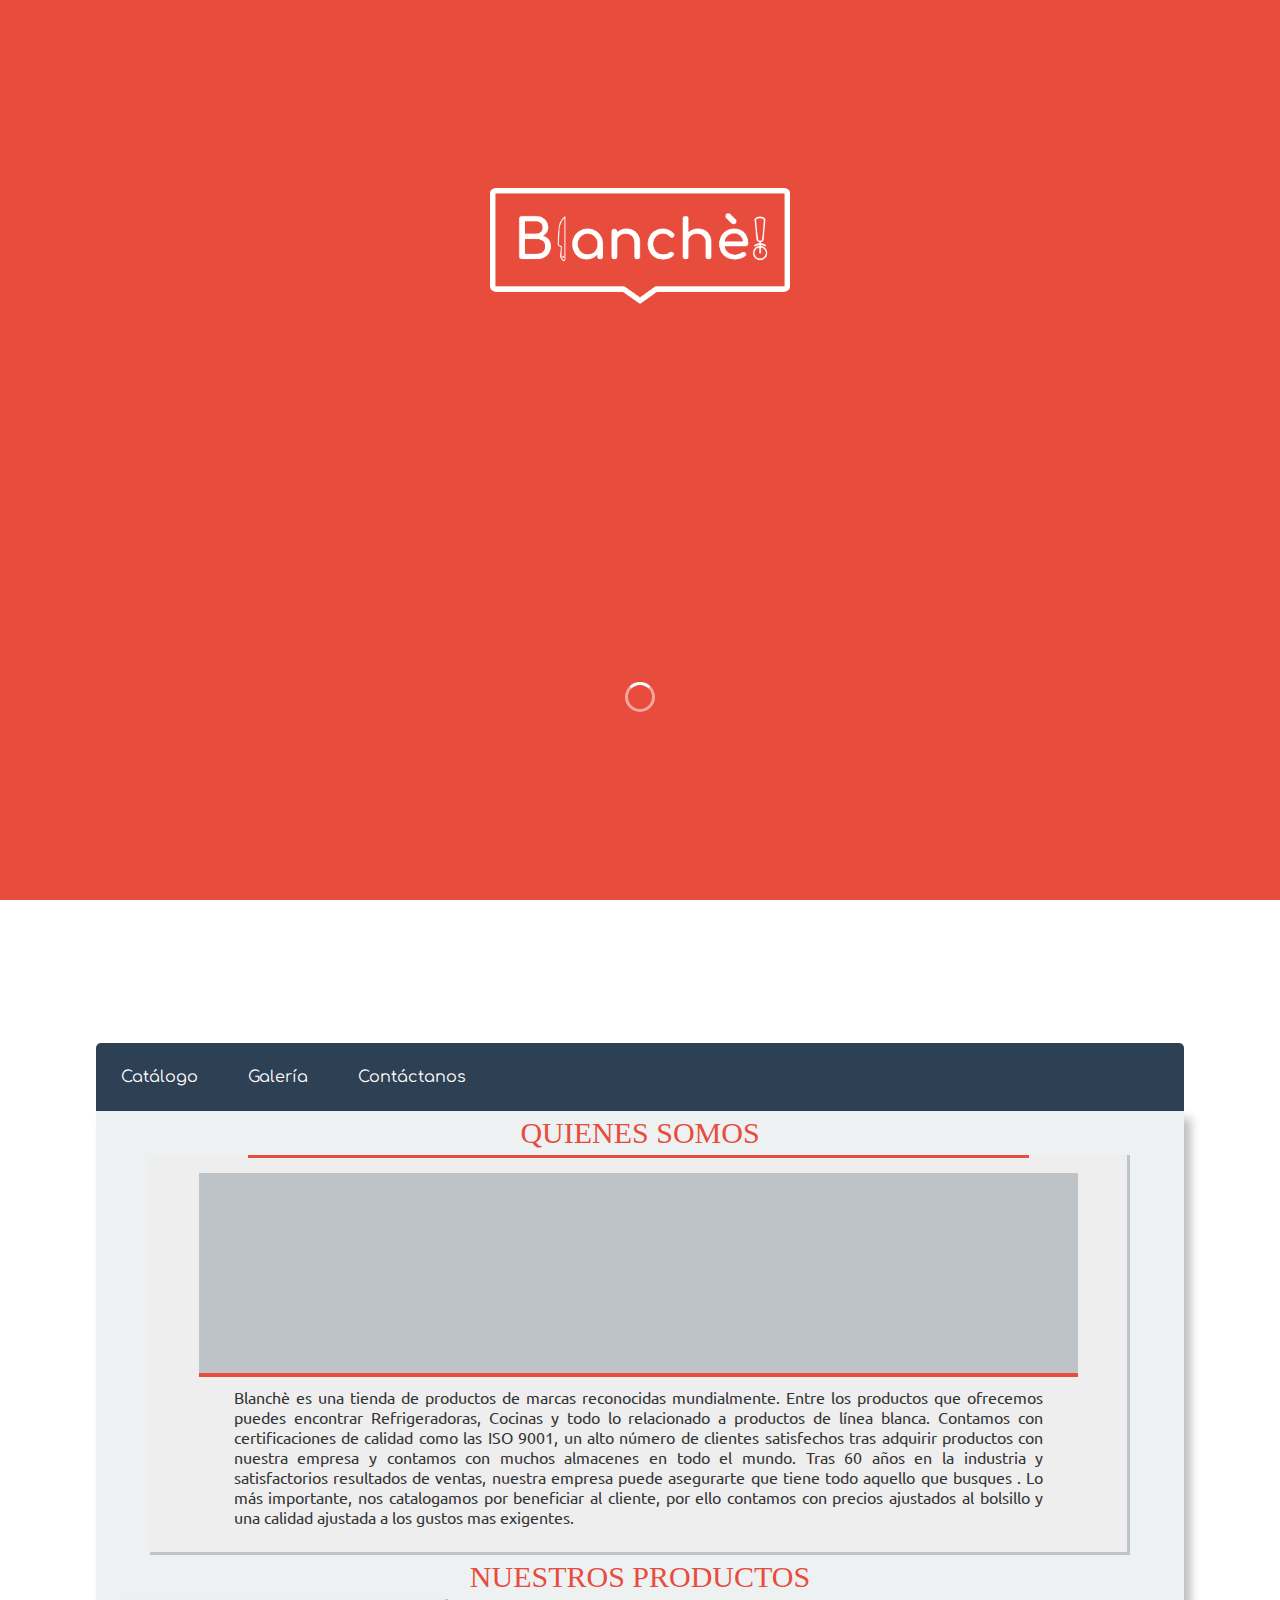
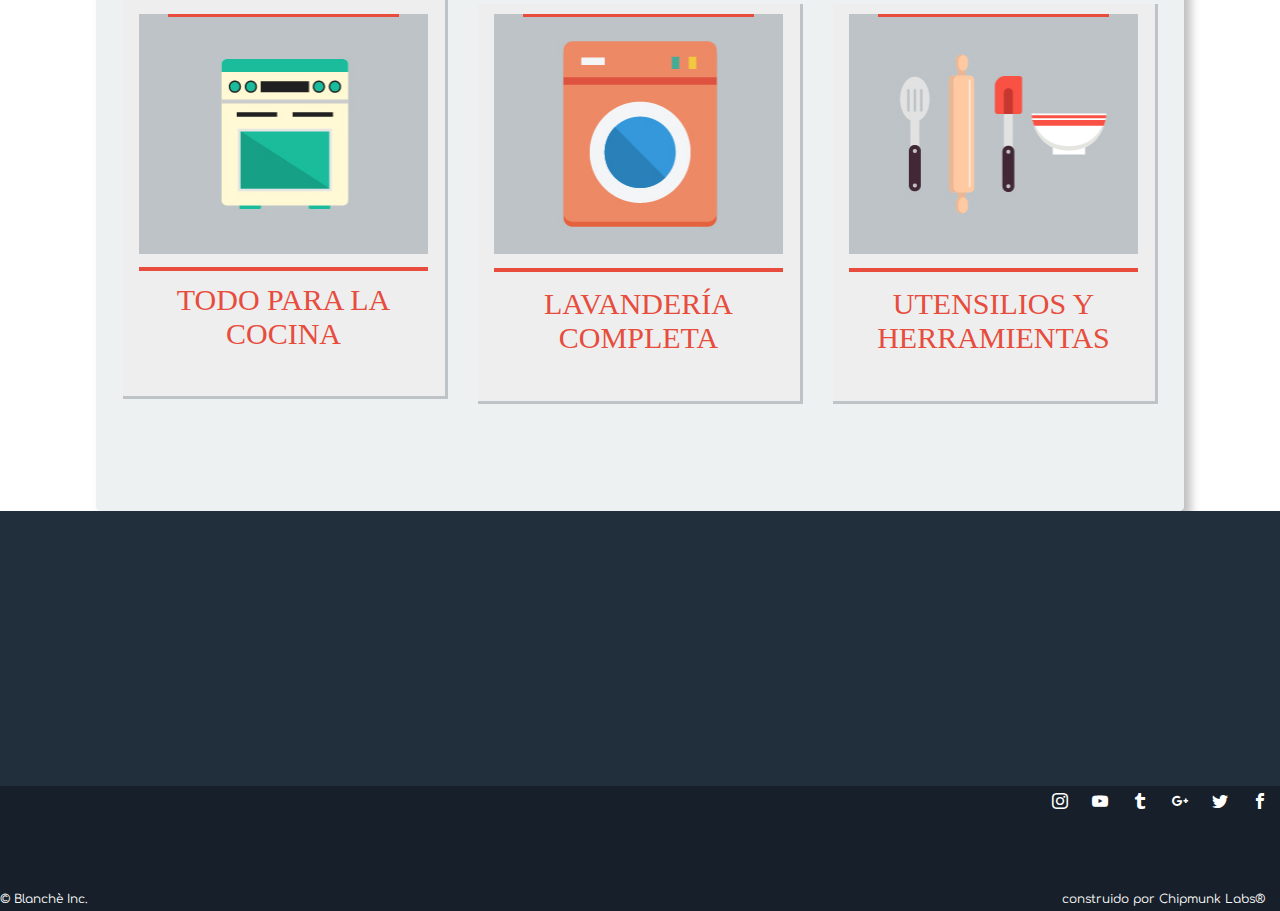
<file: index.html>
<!DOCTYPE html>
<html lang="es">

<head>
    <meta charset="UTF-8">
    <title>Blanchè!</title>
    <link rel="stylesheet" href="css/index.css">
    <link rel="stylesheet" href="css/icons.css">
    <link rel="shortcut icon" type="image/x-icon" href="img/favicon.ico">
    <script src="https://ajax.googleapis.com/ajax/libs/jquery/2.1.3/jquery.min.js"></script>
    <script src="js/fondo.js"></script>
    <script src="js/altura.js"></script>
    <script src="js/animacion.js"></script>
    <script src="js/height.js"></script>

</head>

<body>
    <div class="superior">
        <img id="i" src="img/logo.png" width="300px">
        <div id="m" class="cargando">

        </div>
    </div>
    <div class="social">
        <ul>
            <li>
                <a href="http://www.facebook.com/" class="icon-facebook"></a>
            </li>
            <li>
                <a href="http://www.twitter.com/" class="icon-twitter"></a>
            </li>
            <li>
                <a href="http://www.plus.google.com/?hl=es" class="icon-google-plus"></a>
            </li>
            <li>
                <a href="http://www.tumblr.com/" class="icon-tumblr"></a>
            </li>
            <li>
                <a href="http://www.youtube.com/" class="icon-youtube"></a>
            </li>
            <li>
                <a href="http://www.instagram.com/" class="icon-instagram"></a>
            </li>
        </ul>
    </div>
    <div class="banner">
        <div class="barra">
            <div class="logo">
                <a href="#">
                    <img id="l" src="img/logo.png" width="225px">
                </a>
            </div>
            <div class="s menu">
                <nav class="int">
                    <ul>
                        <li><a href="#">Catálogo</a>
                            <ul>
                                <li><a href="html/catlav.html">lavanderia</a></li>
                                <li><a href="html/catcoc.html">cocina</a></li>
                                <li><a href="#">accesorios</a></li>
                            </ul>
                        </li>
                        <li><a href="#">Galería</a>
                            <ul>
                                <li><a href="html/glav.html">lavanderia</a></li>
                                <li><a href="html/gcoc.html">cocina</a></li>
                            </ul>
                        </li>
                        <li><a href="#">Contáctanos</a>
                            <ul>
                                <li><a href="html/sucursales.html">visítanos</a></li>
                                <li><a href="html/prueba.html">escríbenos</a></li>
                            </ul>
                        </li>

                    </ul>
                </nav>
            </div>
        </div>
        <div class="contenido">
            <center>
                <p class="us">QUIENES SOMOS</p>
            </center>
            <div class="grid">
                <div class="cuadrote">
                   <hr class="a">
                    <div class="cuadron"></div>
                    
                    <div class="linea"></div>
                    <div class="textoA">
                        <p>Blanchè es una tienda de productos de marcas reconocidas mundialmente. Entre los productos que ofrecemos puedes encontrar Refrigeradoras, Cocinas y todo lo relacionado a productos de línea blanca. Contamos con certificaciones de calidad como las ISO 9001, un alto número de clientes satisfechos tras adquirir productos con nuestra empresa y contamos con muchos almacenes en todo el mundo.
                        Tras 60 años en la industria y satisfactorios resultados de ventas, nuestra empresa puede asegurarte que tiene todo aquello que busques . Lo más importante, nos catalogamos por beneficiar al cliente, por ello contamos con precios ajustados al bolsillo y una calidad ajustada a los gustos mas exigentes.</p>
                    </div>
                </div>
                <center>
                    <p class="us">NUESTROS PRODUCTOS</p>
                </center>

                <div class="fila1">

                    <div class="a11">
                        <div class="cuadro1">
                            <hr class="a">
                        </div>
                        <div class="linea"></div>
                        <div class="texto1">
                            <p>TODO PARA LA <br> COCINA</p>
                        </div>
                    </div>
                    <div class="a12">

                        <div class="cuadro2">
                            <hr class="a">
                        </div>
                        <div class="linea"></div>
                        <div class="texto2">
                            <p>LAVANDERÍA <br> COMPLETA</p>
                        </div>
                    </div>
                    <div class="a13">

                        <div class="cuadro3">
                            <hr class="a">
                        </div>
                        <div class="linea"></div>
                        <div class="texto3">
                            <p>UTENSILIOS Y <br>HERRAMIENTAS</p>
                        </div>
                    </div>
                </div>
                <div class="fila2">
                    <div class="a21">

                    </div>
                    <div class="a22">

                    </div>
                    <div class="a23">

                    </div>
                </div>
                <div class="fila3">
                    <div class="a31">

                    </div>
                    <div class="a32">

                    </div>
                    <div class="a33">

                    </div>
                </div>


            </div>
        </div>
        <div class="bottom">

            <div class="footer">
                <div class="copy">
                    <p>&copy; Blanchè Inc.</p>
                </div>
                <div class="chip">
                    <p>construido por Chipmunk Labs&reg;</p>
                </div>
                <div class="social1">
                    <ul>
                        <li>
                            <a href="http://www.facebook.com/" class="icon-facebook1"></a>
                        </li>
                        <li>
                            <a href="http://www.twitter.com/" class="icon-twitter1"></a>
                        </li>
                        <li>
                            <a href="http://www.plus.google.com/?hl=es" class="icon-google-plus1"></a>
                        </li>
                        <li>
                            <a href="http://www.tumblr.com/" class="icon-tumblr1"></a>
                        </li>
                        <li>
                            <a href="http://www.youtube.com/" class="icon-youtube1"></a>
                        </li>
                        <li>
                            <a href="http://www.instagram.com/" class="icon-instagram1"></a>
                        </li>
                    </ul>
                </div>
            </div>
        </div>
    </div>


</body>

</html>
</file>
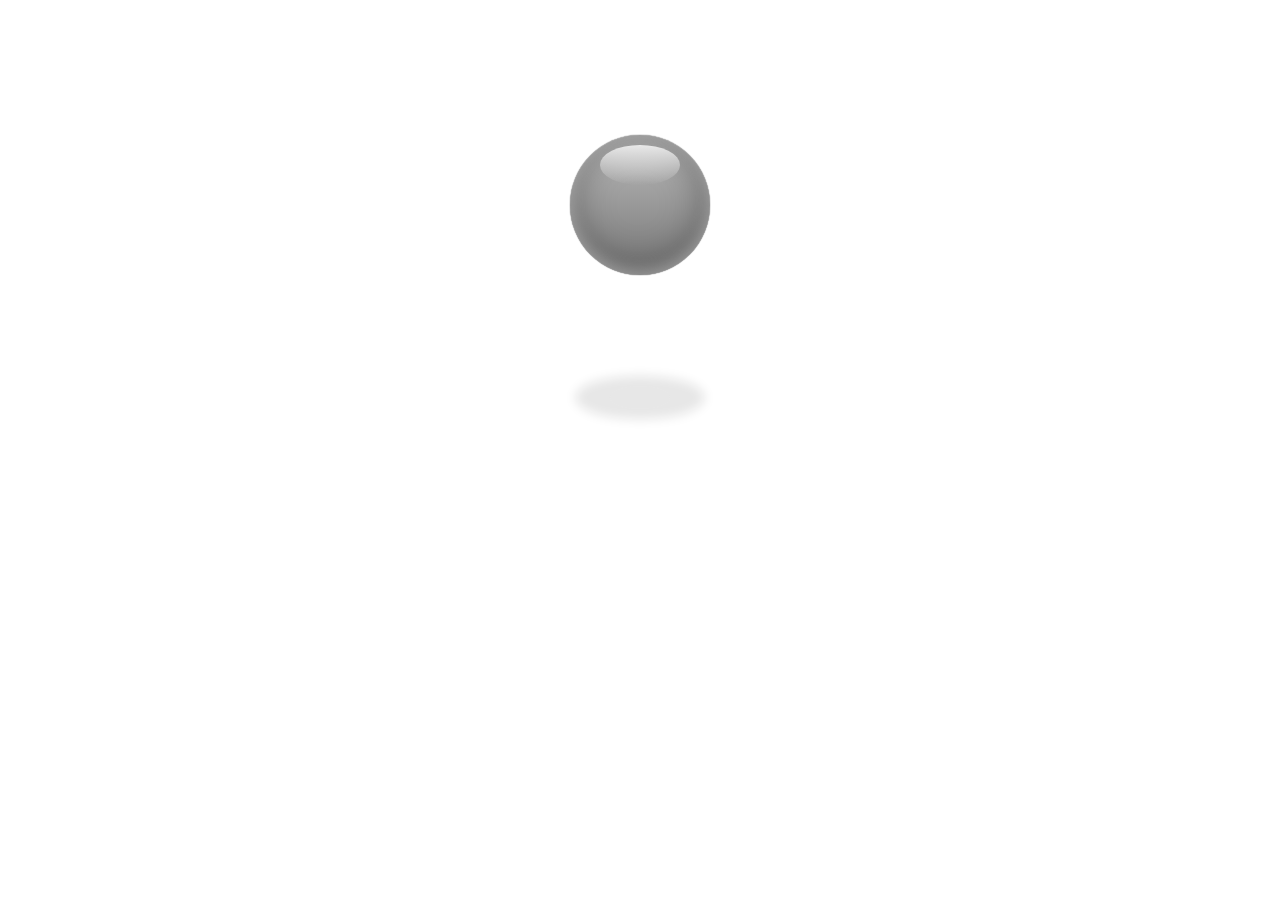
<file: css/prueba.html>
<!DOCTYPE html>
<html lang="es">
<head>
  <title>prueba</title>
</head>
<style type="text/css">
#ballWrapper {
  width: 140px;
  height: 300px;
  position: fixed;
  left: 50%;
  top: 15%;
  margin-left: -70px;
  z-index: 100;
}


#ball {
  width: 140px;
  height: 140px;
  border-radius: 70px;
  background: rgb(187,187,187);
  background: url([data-uri]);
  background: -moz-linear-gradient(top,  rgba(187,187,187,1) 0%, rgba(119,119,119,1) 99%);
  background: -webkit-gradient(linear, left top, left bottom, color-stop(0%,rgba(187,187,187,1)), color-stop(99%,rgba(119,119,119,1)));
  background: -webkit-linear-gradient(top,  rgba(187,187,187,1) 0%,rgba(119,119,119,1) 99%);
  background: -o-linear-gradient(top,  rgba(187,187,187,1) 0%,rgba(119,119,119,1) 99%);
  background: -ms-linear-gradient(top,  rgba(187,187,187,1) 0%,rgba(119,119,119,1) 99%);
  background: linear-gradient(top,  rgba(187,187,187,1) 0%,rgba(119,119,119,1) 99%);
  filter: progid:DXImageTransform.Microsoft.gradient( startColorstr='#bbbbbb', endColorstr='#777777',GradientType=0 );
  box-shadow: inset 0 -5px 15px rgba(255,255,255,0.4), 
        inset -2px -1px 40px rgba(0,0,0,0.4), 
        0 0 1px #000; 
  position: absolute;
  top: 0; 
  z-index: 11;
  -webkit-animation: jump 1s infinite;
  -moz-animation: jump 1s infinite;
  -o-animation: jump 1s infinite;
  -ms-animation: jump 1s infinite;
  animation: jump 1s infinite;
  cursor: pointer;
}

#ball::after {
  content: "";
  width: 80px; 
  height: 40px; 
  position: absolute;
  left: 30px;
  top: 10px;
  z-index: 10;
  background: url([data-uri]);
  background: -moz-linear-gradient(top,  rgba(232,232,232,1) 0%, rgba(232,232,232,1) 1%, rgba(255,255,255,0) 100%);
  background: -webkit-gradient(linear, left top, left bottom, color-stop(0%,rgba(232,232,232,1)), color-stop(1%,rgba(232,232,232,1)), color-stop(100%,rgba(255,255,255,0)));
  background: -webkit-linear-gradient(top,  rgba(232,232,232,1) 0%,rgba(232,232,232,1) 1%,rgba(255,255,255,0) 100%);
  background: -o-linear-gradient(top,  rgba(232,232,232,1) 0%,rgba(232,232,232,1) 1%,rgba(255,255,255,0) 100%);
  background: -ms-linear-gradient(top,  rgba(232,232,232,1) 0%,rgba(232,232,232,1) 1%,rgba(255,255,255,0) 100%);
  background: linear-gradient(top,  rgba(232,232,232,1) 0%,rgba(232,232,232,1) 1%,rgba(255,255,255,0) 100%);
  filter: progid:DXImageTransform.Microsoft.gradient( startColorstr='#e8e8e8', endColorstr='#00ffffff',GradientType=0 );
  border-radius: 40px / 20px; 
}

#ballShadow {
  position: absolute;
  left: 50%;
  bottom: 0;
  z-index: 10;
  margin-left: -30px;
  width: 60px;
  height: 75px;
  background: rgba(20, 20, 20, .1);
  box-shadow: 0px 0 20px 35px rgba(20,20,20,.1);
  border-radius: 30px / 40px; 
  -webkit-transform: scaleY(.3);
  -moz-transform: scaleY(.3);
  -ms-transform: scaleY(.3);
  -o-transform: scaleY(.3);
  transform: scaleY(.3);
  -webkit-animation: shrink 1s infinite;
  -moz-animation: shrink 1s infinite;
  -o-animation: shrink 1s infinite;
  -ms-animation: shrink 1s infinite;
  animation: shrink 1s infinite;
}

/* Animations */

@-webkit-keyframes jump {
  0% {top: 0;
    -webkit-animation-timing-function: ease-in;
  }
  40% {}
  50% {top: 140px;
    height: 140px;
    -webkit-animation-timing-function: ease-out;
  }
  55% {top: 160px; height: 120px; border-radius: 70px / 60px;
    -webkit-animation-timing-function: ease-in;}
  65% {top: 120px; height: 140px; border-radius: 70px;
    -webkit-animation-timing-function: ease-out;}
  95% {
    top: 0;   
    -webkit-animation-timing-function: ease-in;
  }
  100% {top: 0;
    -webkit-animation-timing-function: ease-in;
  }
}

@-moz-keyframes jump {
  0% {top: 0;
    -moz-animation-timing-function: ease-in;
  }
  40% {}
  50% {top: 140px;
    height: 140px;
    -moz-animation-timing-function: ease-out;
  }
  55% {top: 160px; height: 120px; border-radius: 70px / 60px;
    -moz-animation-timing-function: ease-in;}
  65% {top: 120px; height: 140px; border-radius: 70px;
    -moz-animation-timing-function: ease-out;}
  95% {
    top: 0;   
    -moz-animation-timing-function: ease-in;
  }
  100% {top: 0;
    -moz-animation-timing-function: ease-in;
  }
}

@-o-keyframes jump {
  0% {top: 0;
    -o-animation-timing-function: ease-in;
  }
  40% {}
  50% {top: 140px;
    height: 140px;
    -o-animation-timing-function: ease-out;
  }
  55% {top: 160px; height: 120px; border-radius: 70px / 60px;
    -o-animation-timing-function: ease-in;}
  65% {top: 120px; height: 140px; border-radius: 70px;
    -o-animation-timing-function: ease-out;}
  95% {
    top: 0;   
    -o-animation-timing-function: ease-in;
  }
  100% {top: 0;
    -o-animation-timing-function: ease-in;
  }
}

@-ms-keyframes jump {
  0% {top: 0;
    -ms-animation-timing-function: ease-in;
  }
  40% {}
  50% {top: 140px;
    height: 140px;
    -ms-animation-timing-function: ease-out;
  }
  55% {top: 160px; height: 120px; border-radius: 70px / 60px;
    -ms-animation-timing-function: ease-in;}
  65% {top: 120px; height: 140px; border-radius: 70px;
    -ms-animation-timing-function: ease-out;}
  95% {
    top: 0;   
    -ms-animation-timing-function: ease-in;
  }
  100% {top: 0;
    -ms-animation-timing-function: ease-in;
  }
}

@keyframes jump {
  0% {
    top: 0;
    animation-timing-function: ease-in;
  }
  50% {
    top: 140px;
    height: 140px;
    animation-timing-function: ease-out;
  }
  55% {
    top: 160px; 
    height: 120px; 
    border-radius: 70px / 60px;
    animation-timing-function: ease-in;
  }
  65% {
    top: 120px; 
    height: 140px; 
    border-radius: 70px;
    animation-timing-function: ease-out;
  }
  95% {
    top: 0;   
    animation-timing-function: ease-in;
  }
  100% {
    top: 0;
    animation-timing-function: ease-in;
  }
}



@-webkit-keyframes shrink {
  0% {
    bottom: 0;
    margin-left: -30px;
    width: 60px;
    height: 75px;
    background: rgba(20, 20, 20, .1);
    box-shadow: 0px 0 20px 35px rgba(20,20,20,.1);
    border-radius: 30px / 40px;
    -webkit-animation-timing-function: ease-in;
  }
  50% {
    bottom: 30px;
    margin-left: -10px;
    width: 20px;
    height: 5px;
    background: rgba(20, 20, 20, .3);
    box-shadow: 0px 0 20px 35px rgba(20,20,20,.3);
    border-radius: 20px / 20px;
    -webkit-animation-timing-function: ease-out;
  }
  100% {
    bottom: 0;
    margin-left: -30px;
    width: 60px;
    height: 75px;
    background: rgba(20, 20, 20, .1);
    box-shadow: 0px 0 20px 35px rgba(20,20,20,.1);
    border-radius: 30px / 40px;
    -webkit-animation-timing-function: ease-in;
  }
}

@-moz-keyframes shrink {
  0% {
    bottom: 0;
    margin-left: -30px;
    width: 60px;
    height: 75px;
    background: rgba(20, 20, 20, .1);
    box-shadow: 0px 0 20px 35px rgba(20,20,20,.1);
    border-radius: 30px / 40px;
    -moz-animation-timing-function: ease-in;
  }
  50% {
    bottom: 30px;
    margin-left: -10px;
    width: 20px;
    height: 5px;
    background: rgba(20, 20, 20, .3);
    box-shadow: 0px 0 20px 35px rgba(20,20,20,.3);
    border-radius: 20px / 20px;
    -moz-animation-timing-function: ease-out;
  }
  100% {
    bottom: 0;
    margin-left: -30px;
    width: 60px;
    height: 75px;
    background: rgba(20, 20, 20, .1);
    box-shadow: 0px 0 20px 35px rgba(20,20,20,.1);
    border-radius: 30px / 40px;
    -moz-animation-timing-function: ease-in;
  }
}

@-o-keyframes shrink {
  0% {
    bottom: 0;
    margin-left: -30px;
    width: 60px;
    height: 75px;
    background: rgba(20, 20, 20, .1);
    box-shadow: 0px 0 20px 35px rgba(20,20,20,.1);
    border-radius: 30px / 40px;
    -o-animation-timing-function: ease-in;
  }
  50% {
    bottom: 30px;
    margin-left: -10px;
    width: 20px;
    height: 5px;
    background: rgba(20, 20, 20, .3);
    box-shadow: 0px 0 20px 35px rgba(20,20,20,.3);
    border-radius: 20px / 20px;
    -o-animation-timing-function: ease-out;
  }
  100% {
    bottom: 0;
    margin-left: -30px;
    width: 60px;
    height: 75px;
    background: rgba(20, 20, 20, .1);
    box-shadow: 0px 0 20px 35px rgba(20,20,20,.1);
    border-radius: 30px / 40px;
    -o-animation-timing-function: ease-in;
  }
}

@-ms-keyframes shrink {
  0% {
    bottom: 0;
    margin-left: -30px;
    width: 60px;
    height: 75px;
    background: rgba(20, 20, 20, .1);
    box-shadow: 0px 0 20px 35px rgba(20,20,20,.1);
    border-radius: 30px / 40px;
    -ms-animation-timing-function: ease-in;
  }
  50% {
    bottom: 30px;
    margin-left: -10px;
    width: 20px;
    height: 5px;
    background: rgba(20, 20, 20, .3);
    box-shadow: 0px 0 20px 35px rgba(20,20,20,.3);
    border-radius: 20px / 20px;
    -ms-animation-timing-function: ease-out;
  }
  100% {
    bottom: 0;
    margin-left: -30px;
    width: 60px;
    height: 75px;
    background: rgba(20, 20, 20, .1);
    box-shadow: 0px 0 20px 35px rgba(20,20,20,.1);
    border-radius: 30px / 40px;
    -ms-animation-timing-function: ease-in;
  }
}

@keyframes shrink {
  0% {
    bottom: 0;
    margin-left: -30px;
    width: 60px;
    height: 75px;
    background: rgba(20, 20, 20, .1);
    box-shadow: 0px 0 20px 35px rgba(20,20,20,.1);
    border-radius: 30px / 40px;
    animation-timing-function: ease-in;
  }
  50% {
    bottom: 30px;
    margin-left: -10px;
    width: 20px;
    height: 5px;
    background: rgba(20, 20, 20, .3);
    box-shadow: 0px 0 20px 35px rgba(20,20,20,.3);
    border-radius: 20px / 20px;
    animation-timing-function: ease-out;
  }
  100% {
    bottom: 0;
    margin-left: -30px;
    width: 60px;
    height: 75px;
    background: rgba(20, 20, 20, .1);
    box-shadow: 0px 0 20px 35px rgba(20,20,20,.1);
    border-radius: 30px / 40px;
    animation-timing-function: ease-in;
  }
}
</style>
</head>
<body>
<section class="main">
  <div id="ballWrapper">
    <div id="ball"></div>
    <div id="ballShadow"></div>   
  </div>        
</section>
</body>
</html>
</file>
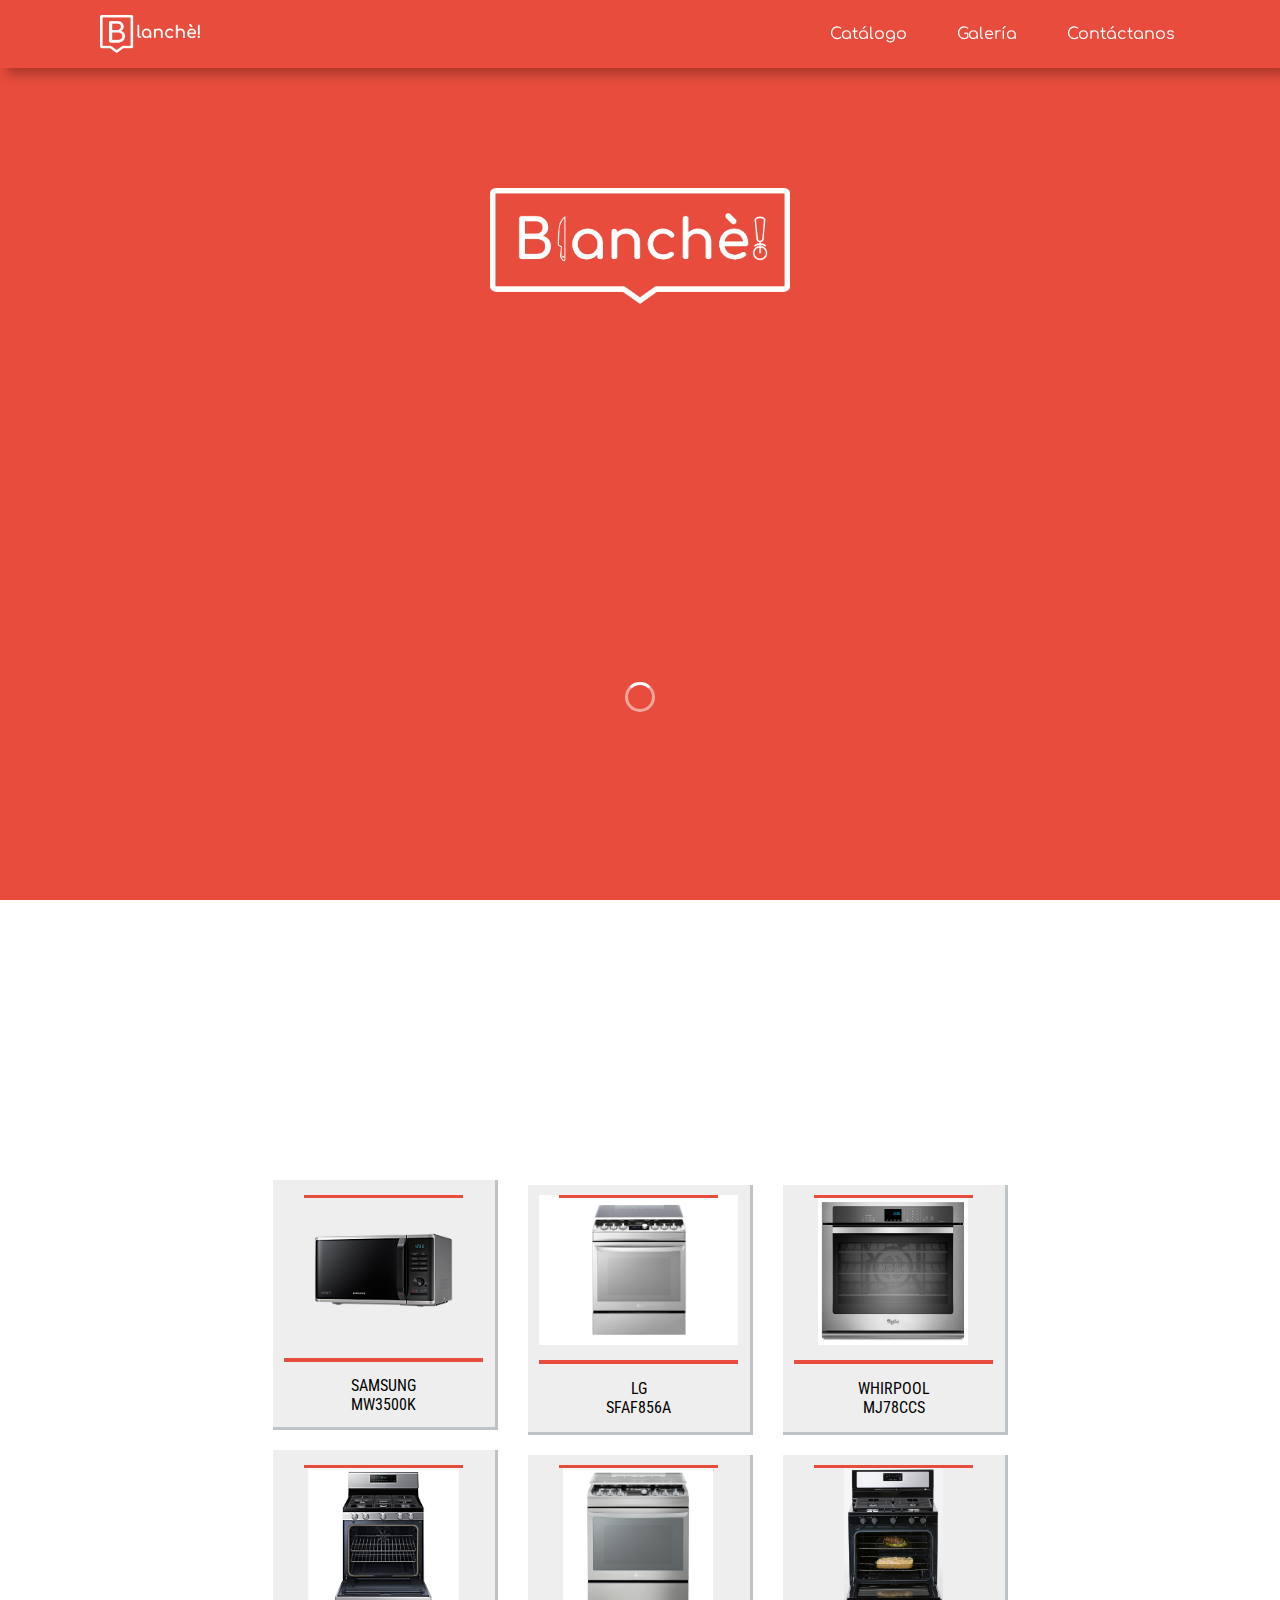
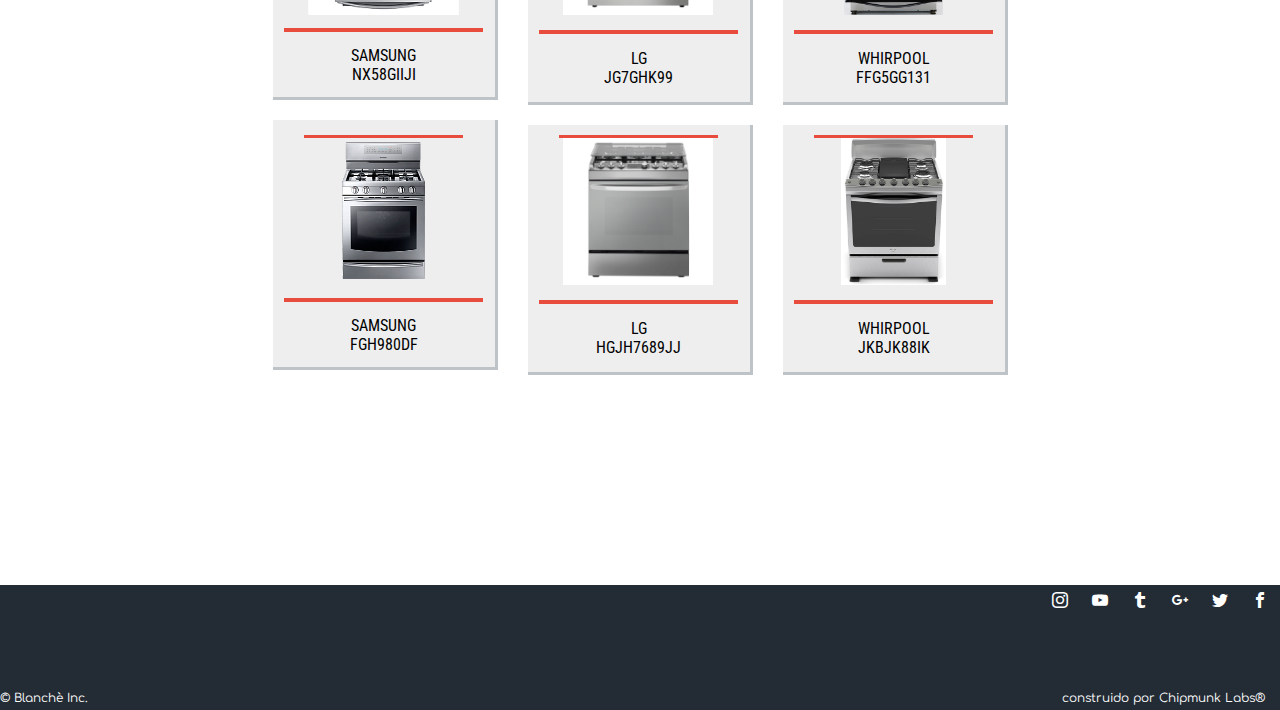
<file: html/catcoc.html>
<!DOCTYPE html>
<html lang="es">
<head>
    <meta charset="UTF-8">
    <title>Blanchè! | Cocina</title>
    <link rel="shortcut icon" type="image/x-icon" href="../img/favicon.ico">
    <link rel="stylesheet" href="../css/catcoc.css">
    <link rel="stylesheet" href="../css/icons.css">
    <script src="https://ajax.googleapis.com/ajax/libs/jquery/2.1.3/jquery.min.js"></script>
    <script src="../js/animacion.js"></script>
    <script src="../js/height.js"></script>
    <script src="../js/altura2.js"></script>
    <script src="../js/fondo.js"></script>
  
</head>

<body>
 <div class="superior">
        <img id="i" src="../img/logo.png" width="300px">
        <div id="m" class="cargando">

        </div>
    </div>
    <div class="barra">
            <div class="logo">
                <a href="../index.html">
                    <img id="l" src="../img/logi.png" width="225px">
                </a>
            </div>
            <div class="s">
                <nav class="int">
                    <ul>
                        <li><a href="#">Catálogo</a>
                            <ul>
                                <li><a href="catlav.html">lavanderia</a></li>
                                <li><a href="catcoc.html">cocina</a></li>
                                <li><a href="catacc.html">accesorios</a></li>
                            </ul>
                        </li>
                        <li><a href="#">Galería</a>
                            <ul>
                                <li><a href="glav.html">lavanderia</a></li>
                                <li><a href="gcoc.html">cocina</a></li>
                            </ul>
                        </li>
                        <li><a href="#">Contáctanos</a>
                            <ul>
                                <li><a href="sucursales.html">visítanos</a></li>
                                <li><a href="prueba.html">escríbenos</a></li>
                            </ul>
                        </li>

                    </ul>
                </nav>
            </div>
        </div>
        <div class="contenido">
                      <div class="fila1">

                    <div class="a11">
                        <div class="cuadro1">
                            <hr class="a">
                        </div>
                        <div class="linea"></div>
                        <div class="texto">
                            <p>SAMSUNG <br>MW3500K</p>
                        </div>
                    </div>
                    <div class="a12">

                        <div class="cuadro2">
                            <hr class="a">
                        </div>
                        <div class="linea"></div>
                        <div class="texto">
                            <p>LG <br> SFAF856A</p>
                        </div>
                    </div>
                    <div class="a13">

                        <div class="cuadro3">
                            <hr class="a">
                        </div>
                        <div class="linea"></div>
                        <div class="texto">
                            <p>WHIRPOOL <br>MJ78CCS</p>
                        </div>
                    </div>
                </div>
                                      <div class="fila1">

                    <div class="a11">
                        <div class="cuadro4">
                            <hr class="a">
                        </div>
                        <div class="linea"></div>
                        <div class="texto">
                            <p>SAMSUNG <br>NX58GIIJI</p>
                        </div>
                    </div>
                    <div class="a12">

                        <div class="cuadro5">
                            <hr class="a">
                        </div>
                        <div class="linea"></div>
                        <div class="texto">
                            <p>LG <br> JG7GHK99</p>
                        </div>
                    </div>
                    <div class="a13">

                        <div class="cuadro6">
                            <hr class="a">
                        </div>
                        <div class="linea"></div>
                        <div class="texto">
                            <p>WHIRPOOL <br>FFG5GG131</p>
                        </div>
                    </div>
                </div>
                                      <div class="fila1">

                    <div class="a11">
                        <div class="cuadro7">
                            <hr class="a">
                        </div>
                        <div class="linea"></div>
                        <div class="texto">
                            <p>SAMSUNG <br>FGH980DF </p>
                        </div>
                    </div>
                    <div class="a12">

                        <div class="cuadro8">
                            <hr class="a">
                        </div>
                        <div class="linea"></div>
                        <div class="texto">
                            <p>LG <br> HGJH7689JJ</p>
                        </div>
                    </div>
                    <div class="a13">

                        <div class="cuadro9">
                            <hr class="a">
                        </div>
                        <div class="linea"></div>
                        <div class="texto">
                            <p>WHIRPOOL <br>JKBJK88IK</p>
                        </div>
                    </div>
                </div>
        </div>
              <div class="bottom">

            <div class="footer">
                <div class="copy">
                    <p>&copy; Blanchè Inc.</p>
                </div>
                <div class="chip">
                    <p>construido por Chipmunk Labs&reg;</p>
                </div>
                <div class="social1">
                    <ul>
                        <li>
                            <a href="http://www.facebook.com/" class="icon-facebook1"></a>
                        </li>
                        <li>
                            <a href="http://www.twitter.com/" class="icon-twitter1"></a>
                        </li>
                        <li>
                            <a href="http://www.plus.google.com/?hl=es" class="icon-google-plus1"></a>
                        </li>
                        <li>
                            <a href="http://www.tumblr.com/" class="icon-tumblr1"></a>
                        </li>
                        <li>
                            <a href="http://www.youtube.com/" class="icon-youtube1"></a>
                        </li>
                        <li>
                            <a href="http://www.instagram.com/" class="icon-instagram1"></a>
                        </li>
                    </ul>
                </div>
            </div>
        </div>
        
</body>
</html>
</file>
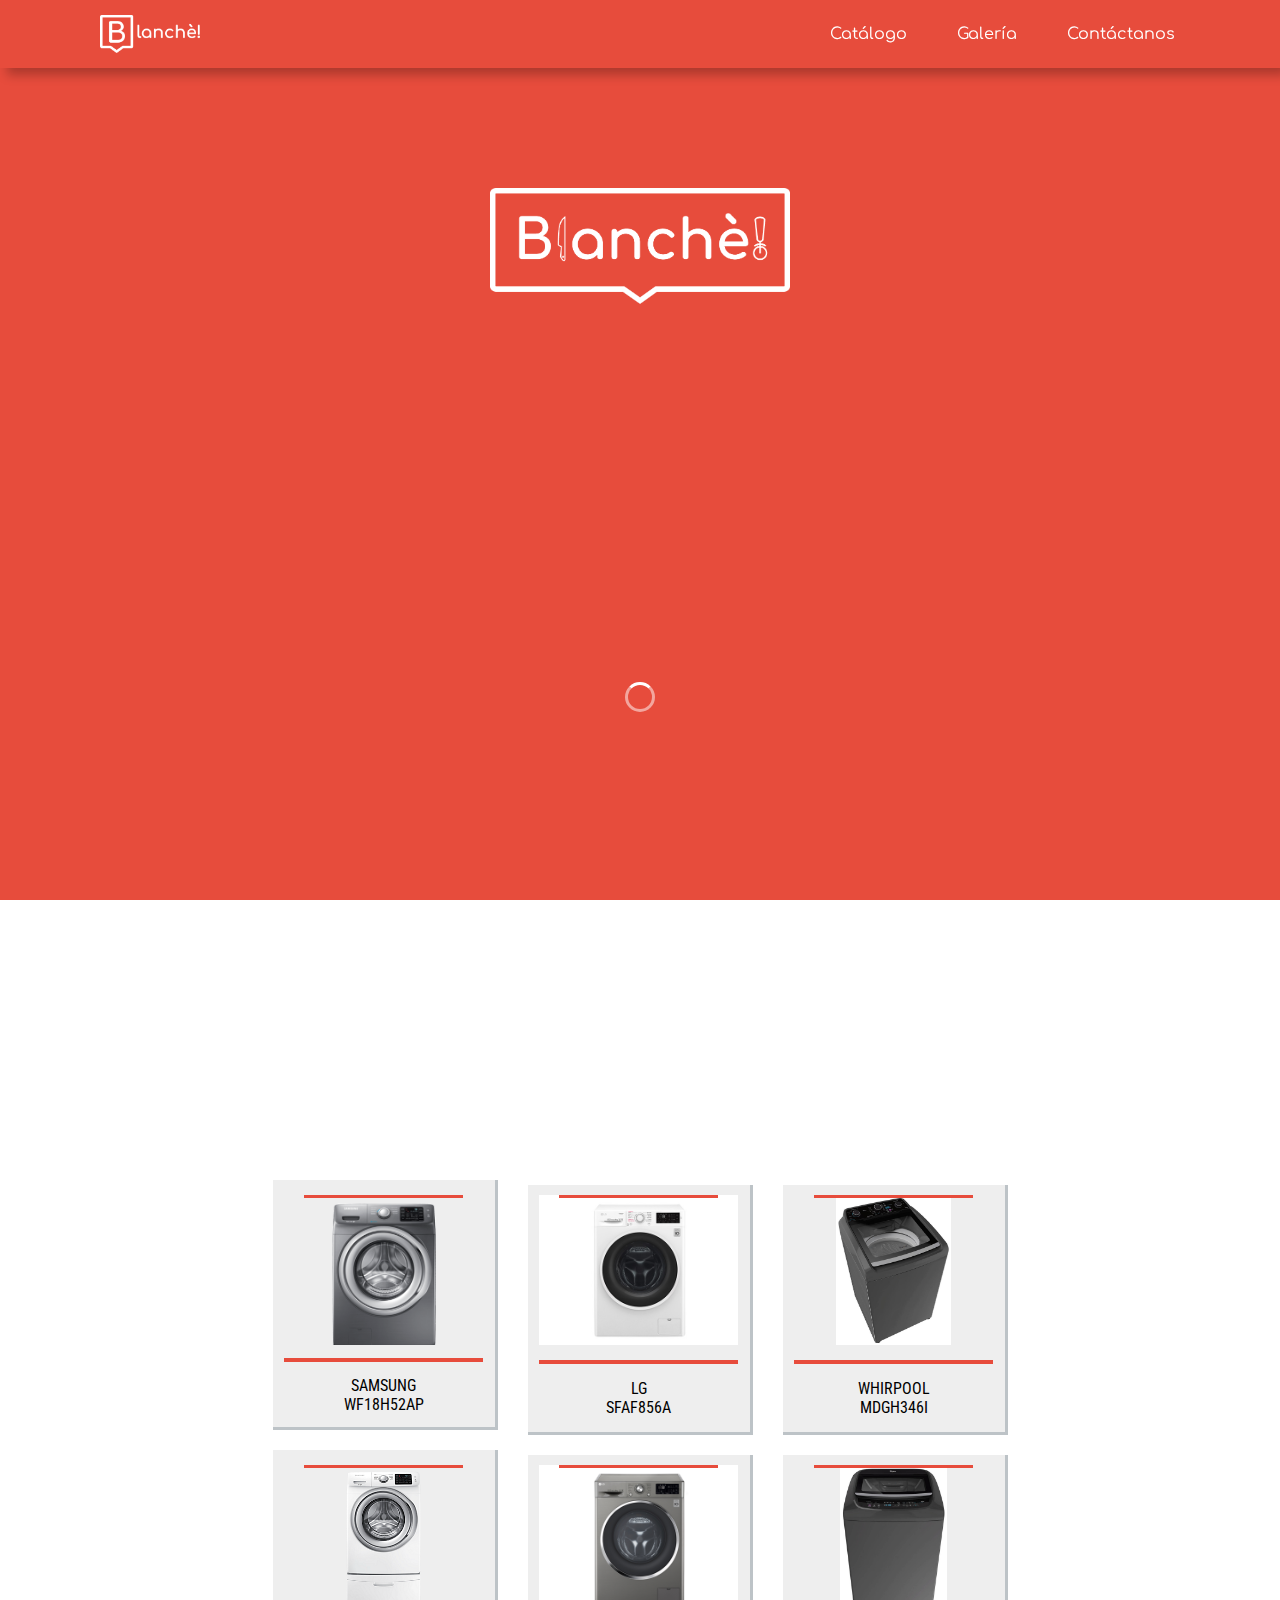
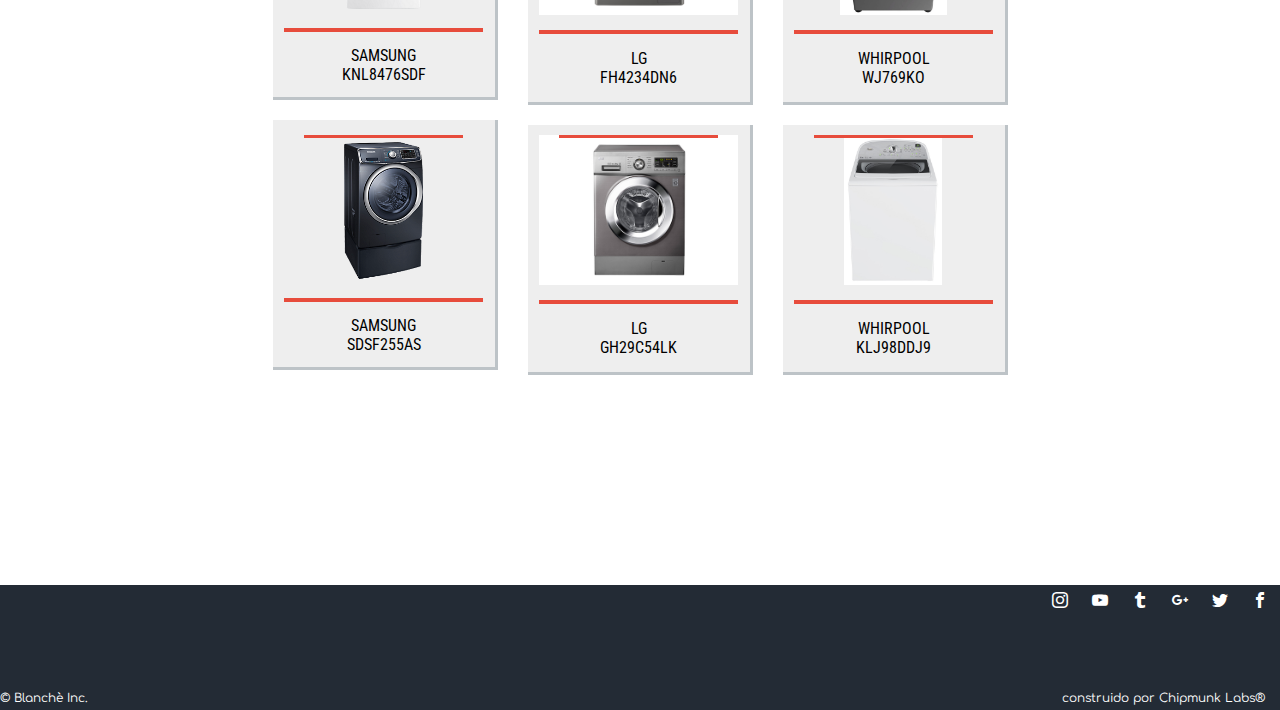
<file: html/catlav.html>
<!DOCTYPE html>
<html lang="es">
<head>
    <meta charset="UTF-8">
    <title>Blanchè! | Lavadoras</title>
    <link rel="shortcut icon" type="image/x-icon" href="../img/favicon.ico">
    <link rel="stylesheet" href="../css/catlav.css">
    <link rel="stylesheet" href="../css/icons.css">
    <script src="https://ajax.googleapis.com/ajax/libs/jquery/2.1.3/jquery.min.js"></script>
    <script src="../js/animacion.js"></script>
    <script src="../js/height.js"></script>
    <script src="../js/altura2.js"></script>
    <script src="../js/fondo.js"></script>
  
</head>

<body>
 <div class="superior">
        <img id="i" src="../img/logo.png" width="300px">
        <div id="m" class="cargando">

        </div>
    </div>
    <div class="barra">
            <div class="logo">
                <a href="../index.html">
                    <img id="l" src="../img/logi.png" width="225px">
                </a>
            </div>
            <div class="s">
                <nav class="int">
                    <ul>
                        <li><a href="#">Catálogo</a>
                            <ul>
                                <li><a href="catlav.html">lavanderia</a></li>
                                <li><a href="catcoc.html">cocina</a></li>
                                <li><a href="catacc.html">accesorios</a></li>
                            </ul>
                        </li>
                        <li><a href="#">Galería</a>
                            <ul>
                                <li><a href="glav.html">lavanderia</a></li>
                                <li><a href="gcoc.html">cocina</a></li>
                            </ul>
                        </li>
                        <li><a href="#">Contáctanos</a>
                            <ul>
                                <li><a href="sucursales.html">visítanos</a></li>
                                <li><a href="prueba.html">escríbenos</a></li>
                            </ul>
                        </li>

                    </ul>
                </nav>
            </div>
        </div>
        <div class="contenido">
                      <div class="fila1">

                    <div class="a11">
                        <div class="cuadro1">
                            <hr class="a">
                        </div>
                        <div class="linea"></div>
                        <div class="texto">
                            <p>SAMSUNG <br>WF18H52AP </p>
                        </div>
                    </div>
                    <div class="a12">

                        <div class="cuadro2">
                            <hr class="a">
                        </div>
                        <div class="linea"></div>
                        <div class="texto">
                            <p>LG <br> SFAF856A</p>
                        </div>
                    </div>
                    <div class="a13">

                        <div class="cuadro3">
                            <hr class="a">
                        </div>
                        <div class="linea"></div>
                        <div class="texto">
                            <p>WHIRPOOL <br>MDGH346I</p>
                        </div>
                    </div>
                </div>
                                      <div class="fila1">

                    <div class="a11">
                        <div class="cuadro4">
                            <hr class="a">
                        </div>
                        <div class="linea"></div>
                        <div class="texto">
                            <p>SAMSUNG <br>KNL8476SDF</p>
                        </div>
                    </div>
                    <div class="a12">

                        <div class="cuadro5">
                            <hr class="a">
                        </div>
                        <div class="linea"></div>
                        <div class="texto">
                            <p>LG <br> FH4234DN6</p>
                        </div>
                    </div>
                    <div class="a13">

                        <div class="cuadro6">
                            <hr class="a">
                        </div>
                        <div class="linea"></div>
                        <div class="texto">
                            <p>WHIRPOOL <br>WJ769KO</p>
                        </div>
                    </div>
                </div>
                                      <div class="fila1">

                    <div class="a11">
                        <div class="cuadro7">
                            <hr class="a">
                        </div>
                        <div class="linea"></div>
                        <div class="texto">
                            <p>SAMSUNG <br>SDSF255AS </p>
                        </div>
                    </div>
                    <div class="a12">

                        <div class="cuadro8">
                            <hr class="a">
                        </div>
                        <div class="linea"></div>
                        <div class="texto">
                            <p>LG <br> GH29C54LK</p>
                        </div>
                    </div>
                    <div class="a13">

                        <div class="cuadro9">
                            <hr class="a">
                        </div>
                        <div class="linea"></div>
                        <div class="texto">
                            <p>WHIRPOOL <br>KLJ98DDJ9</p>
                        </div>
                    </div>
                </div>
        </div>
              <div class="bottom">

            <div class="footer">
                <div class="copy">
                    <p>&copy; Blanchè Inc.</p>
                </div>
                <div class="chip">
                    <p>construido por Chipmunk Labs&reg;</p>
                </div>
                <div class="social1">
                    <ul>
                        <li>
                            <a href="http://www.facebook.com/" class="icon-facebook1"></a>
                        </li>
                        <li>
                            <a href="http://www.twitter.com/" class="icon-twitter1"></a>
                        </li>
                        <li>
                            <a href="http://www.plus.google.com/?hl=es" class="icon-google-plus1"></a>
                        </li>
                        <li>
                            <a href="http://www.tumblr.com/" class="icon-tumblr1"></a>
                        </li>
                        <li>
                            <a href="http://www.youtube.com/" class="icon-youtube1"></a>
                        </li>
                        <li>
                            <a href="http://www.instagram.com/" class="icon-instagram1"></a>
                        </li>
                    </ul>
                </div>
            </div>
        </div>
</body>
</html>
</file>
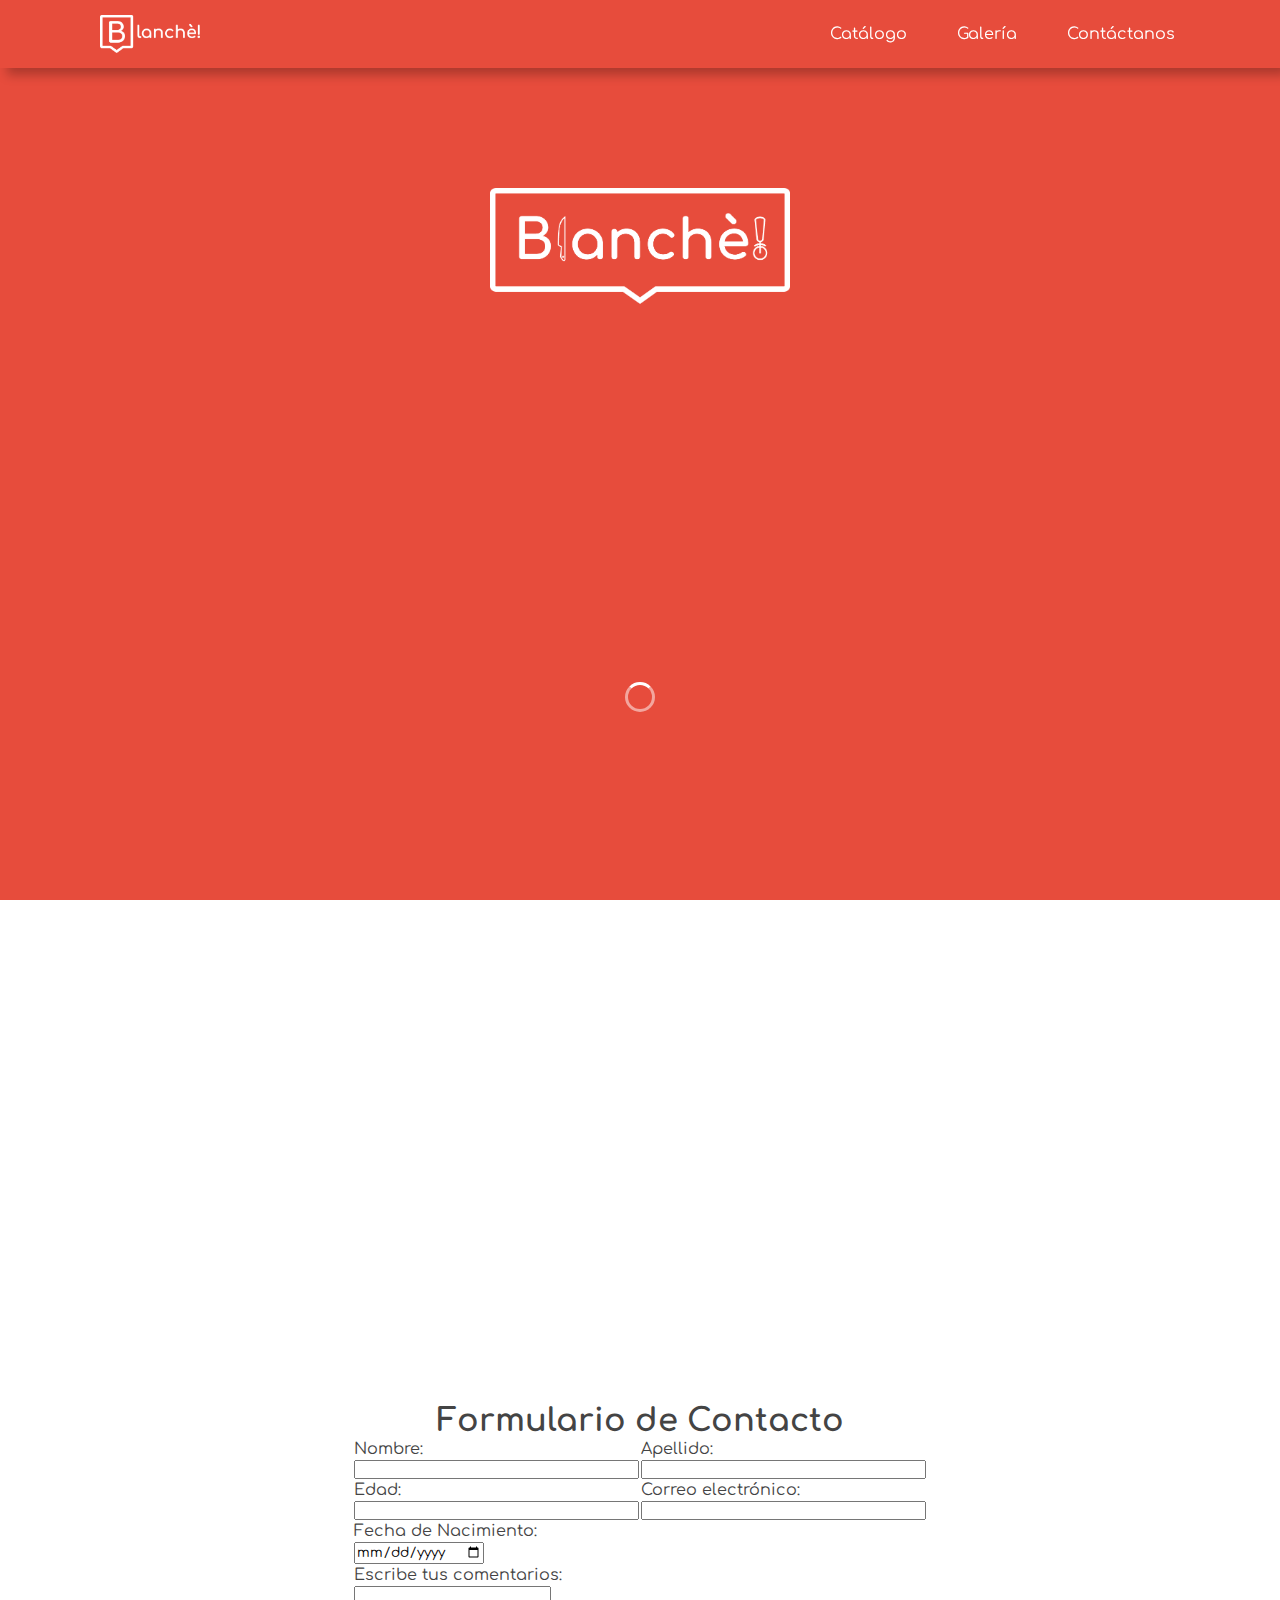
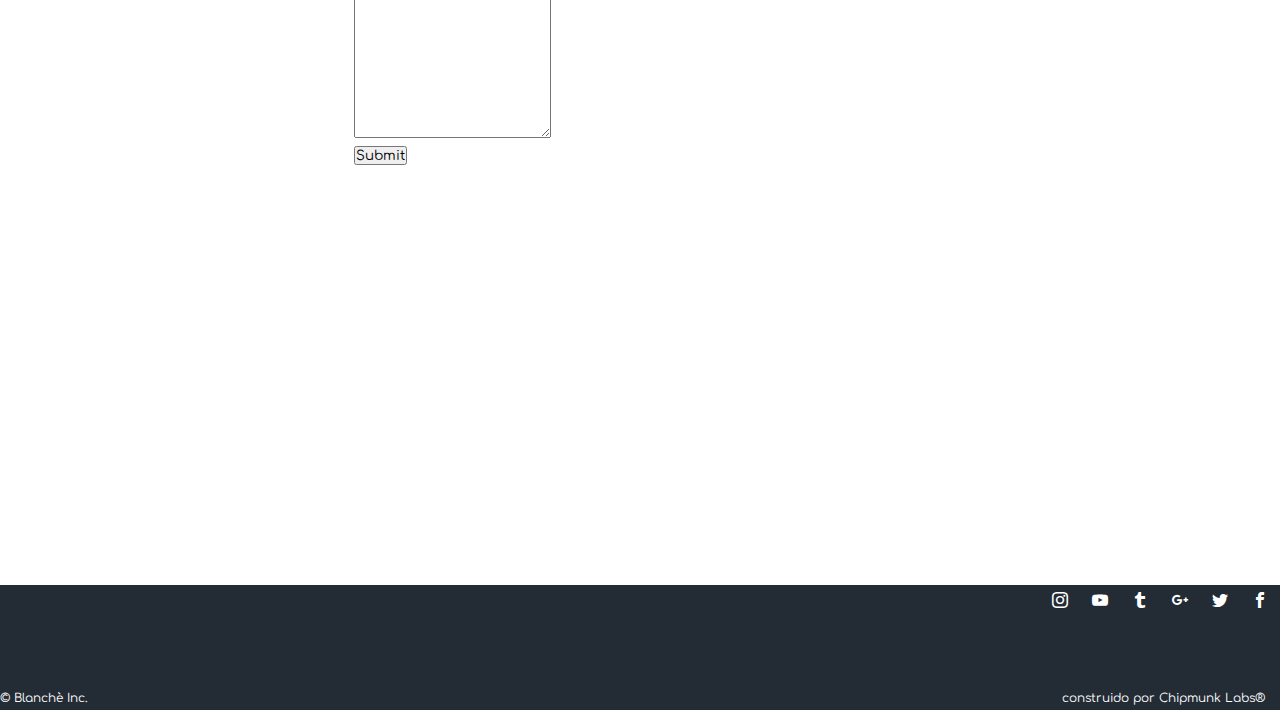
<file: html/prueba.html>
<!DOCTYPE html>
<html lang="es">
<head>
   <meta charset="UTF-8">
   <title>Blanchè!</title>
   <link rel="stylesheet" href="../css/reg.css">
       <link rel="stylesheet" href="../css/icons.css">
    <script src="https://ajax.googleapis.com/ajax/libs/jquery/2.1.3/jquery.min.js"></script>
    <script src="../js/animacion.js"></script>
    <script src="../js/height.js"></script>
    <script src="../js/altura2.js"></script>
    <script src="../js/fondo.js"></script>
   <script>
    
  function validarFormulario(){

    var txtNombre = document.getElementById('nombre').value;
    var txtApellido = document.getElementById('apellido').value;
    var txtEdad = document.getElementById('edad').value;
    var txtCorreo = document.getElementById('correo').value;
    var txtFecha = document.getElementById('fecha').value;
    var txtComentarios = document.getElementById('come').value;

    var banderaRBTN = false;

 
    if(txtNombre == null || txtNombre.length == 0 || /^\s+$/.test(txtNombre)){
      alert('ERROR: El campo nombre no debe ir vacío o lleno de solamente espacios en blanco');
      return false;
    }

    if(txtApellido == null || txtApellido.length == 0 || /^\s+$/.test(txtApellido)){
      alert('ERROR: El campo apellido no debe ir vacío o lleno de solamente espacios en blanco');
      return false;
    }
   
    if(txtEdad == null || txtEdad.length == 0 || isNaN(txtEdad)){
      alert('ERROR: Debe ingresar una edad valid no texto');
      return false;
    }

    
    if(!(/\S+@\S+\.\S+/.test(txtCorreo))){
      alert('ERROR: Debe escribir un correo válido');
      return false;
    }

  
    if(!isNaN(txtFecha)){
      alert('ERROR: Debe elegir una fecha');
      return false;
    }

    if(txtComentarios == null || txtComentarios.length == 0 || /^\s+$/.test(txtComentarios)){
      alert('ERROR: El campo comentario no debe ir vacío o lleno de solamente espacios en blanco');
      return false;
    }

    return true;
  }

  </script>


</head>
<body>
<div class="superior">
        <img id="i" src="../img/logo.png" width="300px">
        <div id="m" class="cargando">

        </div>
    </div>
    <div class="barra">
            <div class="logo">
                <a href="../index.html">
                    <img id="l" src="../img/logi.png" width="225px">
                </a>
            </div>
            <div class="s">
                <nav class="int">
                    <ul>
                        <li><a href="#">Catálogo</a>
                            <ul>
                                <li><a href="catlav.html">lavanderia</a></li>
                                <li><a href="catcoc.html">cocina</a></li>
                                <li><a href="catacc.html">accesorios</a></li>
                            </ul>
                        </li>
                        <li><a href="#">Galería</a>
                            <ul>
                                <li><a href="glav.html">lavanderia</a></li>
                                <li><a href="gcoc.html">cocina</a></li>
                            </ul>
                        </li>
                        <li><a href="#">Contáctanos</a>
                            <ul>
                                <li><a href="sucursales.html">visítanos</a></li>
                                <li><a href="prueba.html">escríbenos</a></li>
                            </ul>
                        </li>

                    </ul>
                </nav>
            </div>
        </div>
        <div class="contenido">
            <center>
<table>
<h1>Formulario de Contacto</h1>
  <form action="" onsubmit="return validarFormulario()">

   <tr>
   <td><label for="nombre"><span>Nombre:</span></label></td>
   <td> <label for="apellido"><span>Apellido:</span></label></td>
   </tr>

   <tr>
   <td> <input id="nombre" name="nombre" type="text" size="30"></td>
   <td>  <input id="apellido" name="apellido" type="text" size="30"></td>
   </tr>

   <tr>
   <td> <label for="edad"><span>Edad:</span></label></td>
   <td> <label for="correo"><span>Correo electrónico:</span></label></td>
   </tr>


   <tr>
   <td> <input id="edad" name="edad" type="text" size="30" ></td>
   <td> <input id="correo" name="correo" type="text" size="30"></td>
   </tr>

   <tr>
   <td> <label for="fecha"><span>Fecha de Nacimiento:</span></label></td>
   </tr>

   <tr>
   <td>  <input id="fecha" name="fecha" type="date" size="30"></td>
   </tr>

   <tr>
   <td>  <label for="come"><span>Escribe tus comentarios:</span></label></td>
   </tr>

   <tr>
    <td><textarea  id="come" name="come" cols="20" rows="10" type="text" ></textarea></td>
  </tr>

  <tr>
  <td><label for="cuidad" name="cuidad" type="">

    
<tr>
<td><input type="submit" value="Submit"></td>
</tr>
      </label>
      </td>
      </tr>
  </form>
  </table>
        </div>
         <div class="bottom">

            <div class="footer">
                <div class="copy">
                    <p>&copy; Blanchè Inc.</p>
                </div>
                <div class="chip">
                    <p>construido por Chipmunk Labs&reg;</p>
                </div>
                <div class="social1">
                    <ul>
                        <li>
                            <a href="http://www.facebook.com/" class="icon-facebook1"></a>
                        </li>
                        <li>
                            <a href="http://www.twitter.com/" class="icon-twitter1"></a>
                        </li>
                        <li>
                            <a href="http://www.plus.google.com/?hl=es" class="icon-google-plus1"></a>
                        </li>
                        <li>
                            <a href="http://www.tumblr.com/" class="icon-tumblr1"></a>
                        </li>
                        <li>
                            <a href="http://www.youtube.com/" class="icon-youtube1"></a>
                        </li>
                        <li>
                            <a href="http://www.instagram.com/" class="icon-instagram1"></a>
                        </li>
                    </ul>
                </div>
            </div>
        </div>

</body>
</html>
</file>
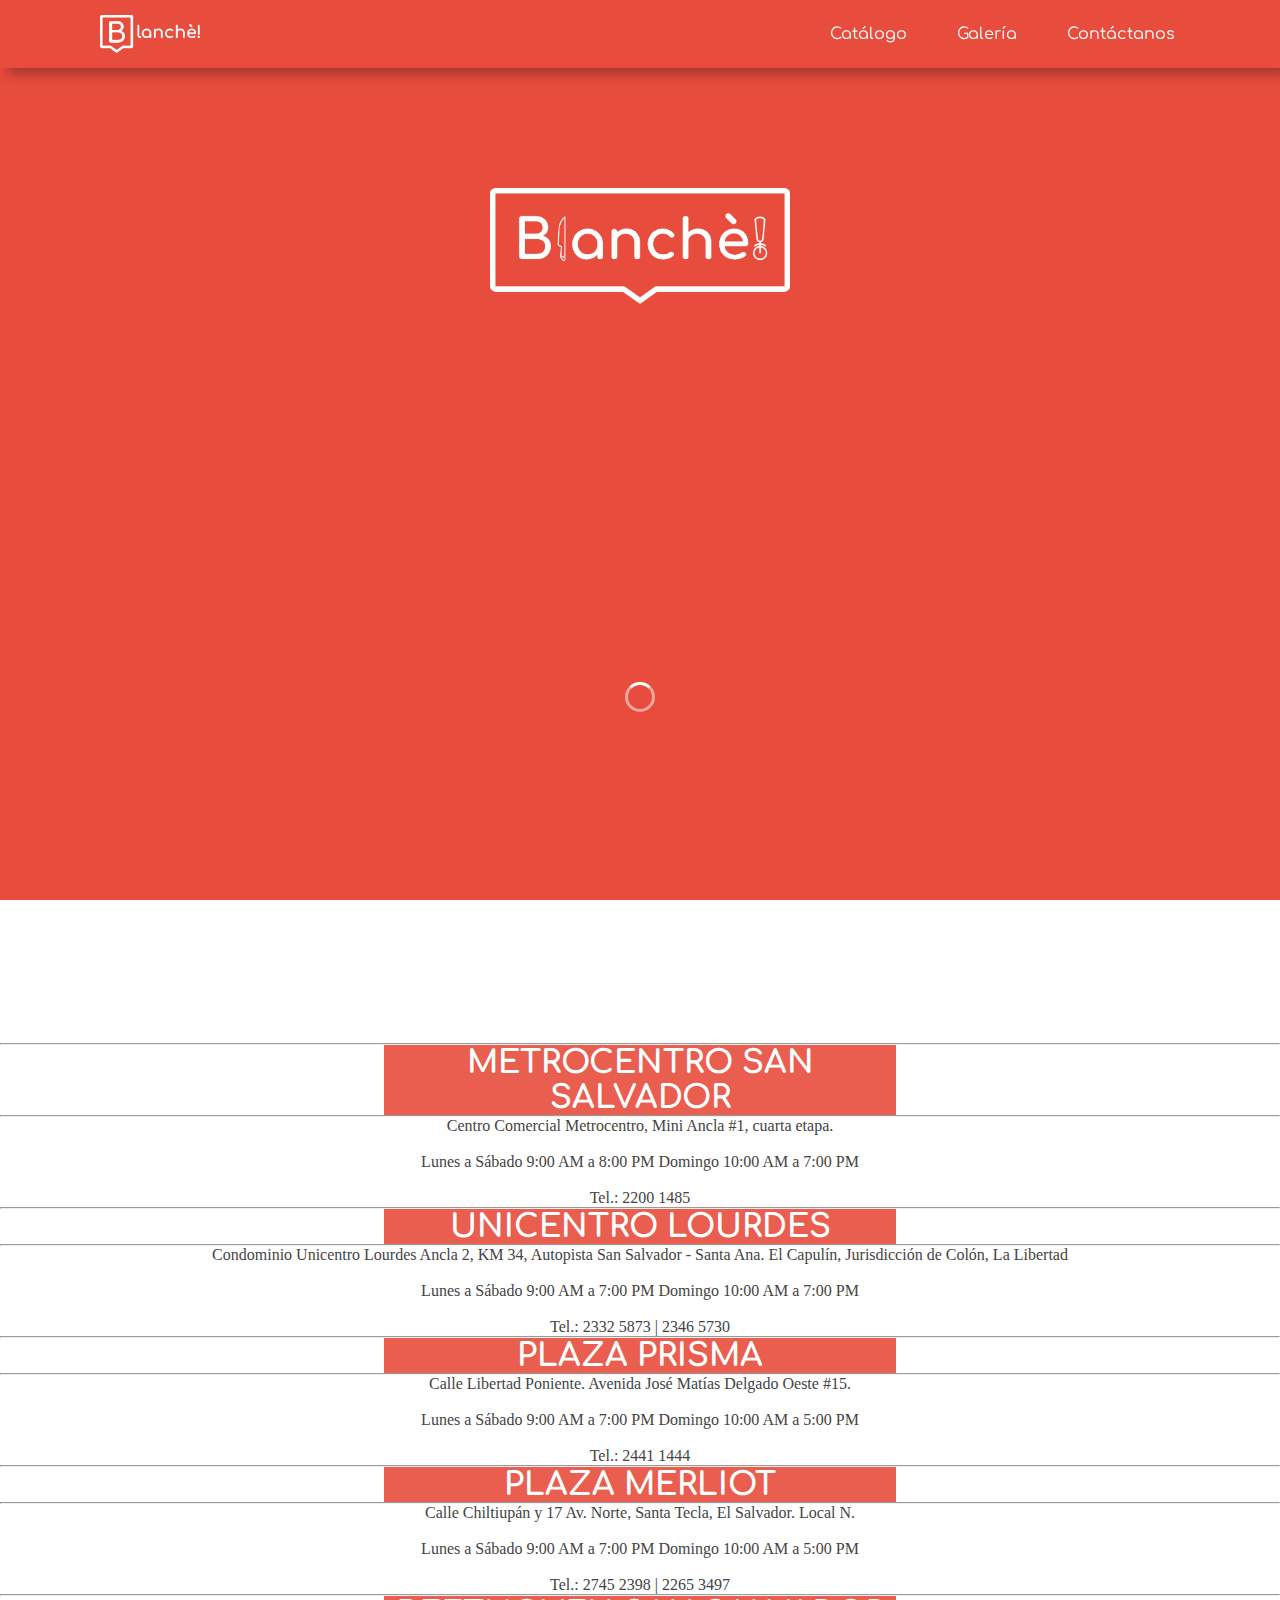
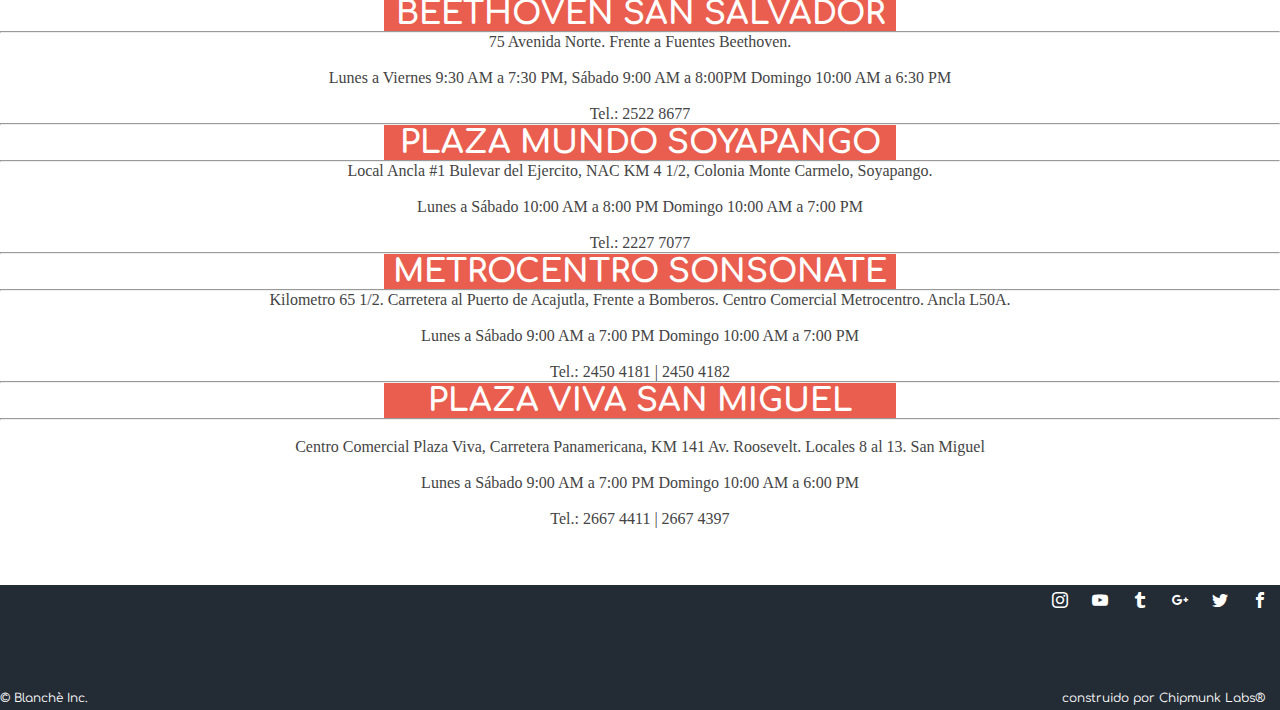
<file: html/sucursales.html>
<!DOCTYPE html>
<html lang="es">
<head>
	<meta charset="utf-8">
	<title>Sucursales</title>
	<link rel="stylesheet" type="text/css" href="../css/sucursales.css">
    <link rel="shortcut icon" type="image/x-icon" href="../img/favicon.ico">
	    <link rel="stylesheet" href="../css/icons.css">
    <script src="https://ajax.googleapis.com/ajax/libs/jquery/2.1.3/jquery.min.js"></script>
    <script src="../js/animacion.js"></script>
    <script src="../js/height.js"></script>
    <script src="../js/altura2.js"></script>
    <script src="../js/fondo.js"></script>
  
</head>
<body>
<div class="superior">
        <img id="i" src="../img/logo.png" width="300px">
        <div id="m" class="cargando">

        </div>
    </div>
    <div class="barra">
            <div class="logo">
                <a href="../index.html">
                    <img id="l" src="../img/logi.png" width="225px">
                </a>
            </div>
            <div class="s">
                <nav class="int">
                    <ul>
                        <li><a href="#">Catálogo</a>
                            <ul>
                                <li><a href="catlav.html">lavanderia</a></li>
                                <li><a href="catcoc.html">cocina</a></li>
                                <li><a href="catacc.html">accesorios</a></li>
                            </ul>
                        </li>
                        <li><a href="#">Galería</a>
                            <ul>
                                <li><a href="glav.html">lavanderia</a></li>
                                <li><a href="gcoc.html">cocina</a></li>
                            </ul>
                        </li>
                        <li><a href="#">Contáctanos</a>
                            <ul>
                                <li><a href="sucursales.html">visítanos</a></li>
                                <li><a href="prueba.html">escríbenos</a></li>
                            </ul>
                        </li>

                    </ul>
                </nav>
            </div>
        </div>
        <div class="contenido">
            <section>
<center>
<hr>
<div id="encabezado">
<p><h1>METROCENTRO SAN SALVADOR</h1>
</div>
<hr>
<div id="cuerpo">
Centro Comercial Metrocentro, Mini Ancla #1, cuarta etapa.
<br>
<br>
Lunes a Sábado 9:00 AM a 8:00 PM 
Domingo 10:00 AM a 7:00 PM
<br>
<br>
Tel.: 2200 1485
</div>
</p>

<hr>
<div  id="encabezado">
<p><h1>UNICENTRO  LOURDES</h1>
</div>
<hr>
<div id="cuerpo">
Condominio Unicentro Lourdes Ancla 2, KM 34, Autopista San Salvador - Santa Ana. El Capulín, Jurisdicción de Colón, La Libertad
<br>
<br>
Lunes a Sábado 9:00 AM a 7:00 PM 
Domingo 10:00 AM a 7:00 PM
<br>
<br>
Tel.: 2332 5873 | 2346 5730
</div>
</p>

<hr>
<div  id="encabezado">
<p><h1>PLAZA  PRISMA</h1>
</div>
<hr>
<div id="cuerpo">
Calle Libertad Poniente. Avenida José Matías Delgado Oeste #15.
<br>
<br>
Lunes a Sábado 9:00 AM a 7:00 PM 
Domingo 10:00 AM a 5:00 PM
<br>
<br>
Tel.: 2441 1444
</div>
</p>

<hr>
<div  id="encabezado">
<p><h1>PLAZA  MERLIOT</h1>
</div>
<hr>
<div id="cuerpo">
Calle Chiltiupán y 17 Av. Norte, Santa Tecla, El Salvador. Local N.
<br>
<br>
Lunes a Sábado 9:00 AM a 7:00 PM 
Domingo 10:00 AM a 5:00 PM
<br>
<br>
Tel.: 2745 2398 | 2265 3497
</div>
</p>

<hr>
<div  id="encabezado">
<p><h1> BEETHOVEN  SAN SALVADOR</h1>
</div>
<hr>
<div id="cuerpo">
75 Avenida Norte. Frente a Fuentes Beethoven.
<br>
<br>
Lunes a Viernes 9:30 AM a 7:30 PM, Sábado 9:00 AM a 8:00PM 
Domingo 10:00 AM a 6:30 PM
<br>
<br>
Tel.: 2522 8677
</div>
</p>

<hr>
<div  id="encabezado">
<p><h1>PLAZA MUNDO  SOYAPANGO</h1>
</div>
<hr>
<div id="cuerpo">
Local Ancla #1 Bulevar del Ejercito, NAC KM 4 1/2, Colonia Monte Carmelo, Soyapango.
<br>
<br>
Lunes a Sábado 10:00 AM a 8:00 PM 
Domingo 10:00 AM a 7:00 PM
<br>
<br>
Tel.: 2227 7077
</div>
</p>

<hr>
<div  id="encabezado">
<p><h1>METROCENTRO  SONSONATE</h1>
</div>
<hr>
<div id="cuerpo">
Kilometro 65 1/2. Carretera al Puerto de Acajutla, Frente a Bomberos. Centro Comercial Metrocentro. Ancla L50A.
<br>
<br>
Lunes a Sábado 9:00 AM a 7:00 PM 
Domingo 10:00 AM a 7:00 PM
<br>
<br>
Tel.: 2450 4181 | 2450 4182
</div>
</p>

<hr>
<div  id="encabezado">
<p><h1>PLAZA VIVA  SAN MIGUEL</h1>
</div>
<hr>
<br>
<div id="cuerpo">
Centro Comercial Plaza Viva, Carretera Panamericana, KM 141 Av. Roosevelt. Locales 8 al 13. San Miguel
<br>
<br>
Lunes a Sábado 9:00 AM a 7:00 PM 
Domingo 10:00 AM a 6:00 PM
<br>
<br>
Tel.: 2667 4411 | 2667 4397
</div>
</p>



</center>
</section>
        </div>
        <div class="bottom">

            <div class="footer">
                <div class="copy">
                    <p>&copy; Blanchè Inc.</p>
                </div>
                <div class="chip">
                    <p>construido por Chipmunk Labs&reg;</p>
                </div>
                <div class="social1">
                    <ul>
                        <li>
                            <a href="http://www.facebook.com/" class="icon-facebook1"></a>
                        </li>
                        <li>
                            <a href="http://www.twitter.com/" class="icon-twitter1"></a>
                        </li>
                        <li>
                            <a href="http://www.plus.google.com/?hl=es" class="icon-google-plus1"></a>
                        </li>
                        <li>
                            <a href="http://www.tumblr.com/" class="icon-tumblr1"></a>
                        </li>
                        <li>
                            <a href="http://www.youtube.com/" class="icon-youtube1"></a>
                        </li>
                        <li>
                            <a href="http://www.instagram.com/" class="icon-instagram1"></a>
                        </li>
                    </ul>
                </div>
            </div>
        </div>

</body>
</html>
</file>
<file: css/index.css>
@import url('https://www.fontify.me/wf/298dca9e97fcbad4a59e01d94e1859fb');
@import url('https://fonts.googleapis.com/css?family=Comfortaa');
@import url('https://fonts.googleapis.com/css?family=Poppins');
@import url('https://fonts.googleapis.com/css?family=Ubuntu');

l {
    font-family: 'Comfortaa', cursive;
    font-family: font90699;
    font-family: 'Poppins', sans-serif;
    font-family: 'Ubuntu', sans-serif;
 
}

* {
    margin: 0;
    padding: 0;
    -webkit-box-sizing: border-box;
    -moz-box-sizing: border-box;
    box-sizing: border-box;
    -webkit-font-smoothing: antialiased;
    letter-spacing: 0px;
}

@keyframes girar {
    0% {
        transform: rotate(0deg);
    }
    100% {
        transform: rotate(360deg);
    }
}

div.superior {
    background: rgba(231, 76, 60, 1.0);
    z-index: 1000;
    width: 100%;
    display: inline-grid;
    justify-content: space-around;
    align-items: center;
    -webkit-transition: all 0.3s ease-in-out;
    -o-transition: all 0.3s ease-in-out;
    transition: all 0.3s ease-in-out;
}

div.social {
    top: 0;
}

div.social ul {
    list-style: none;
}

div.social ul li a {
    text-decoration: none;
    color: #fff;
    display: inline-block;
    float: right;
}

.icon-facebook {
    padding: 7px 12px;
    -webkit-transition: all 0.2s ease-in-out;
    -o-transition: all 0.2s ease-in-out;
    transition: all 0.2s ease-in-out;
}

.icon-facebook:hover {
    padding: 15px 12px;
    background-color: rgba(59, 89, 152, 1);
    -webkit-transition: all 0.2s ease-in-out;
    -o-transition: all 0.2s ease-in-out;
    transition: all 0.2s ease-in-out;
}

.icon-twitter {
    padding: 7px 12px;
    -webkit-transition: all 0.2s ease-in-out;
    -o-transition: all 0.2s ease-in-out;
    transition: all 0.2s ease-in-out;
}

.icon-twitter:hover {
    padding: 15px 12px;
    background-color: rgba(0, 172, 237, 1);
    -webkit-transition: all 0.2s ease-in-out;
    -o-transition: all 0.2s ease-in-out;
    transition: all 0.2s ease-in-out;
}

.icon-google-plus {
    padding: 7px 12px;
    -webkit-transition: all 0.2s ease-in-out;
    -o-transition: all 0.2s ease-in-out;
    transition: all 0.2s ease-in-out;
}

.icon-google-plus:hover {
    padding: 15px 12px;
    background-color: rgba(221, 75, 57, 1);
    -webkit-transition: all 0.2s ease-in-out;
    -o-transition: all 0.2s ease-in-out;
    transition: all 0.2s ease-in-out;
}

.icon-tumblr {
    padding: 7px 12px;
    -webkit-transition: all 0.2s ease-in-out;
    -o-transition: all 0.2s ease-in-out;
    transition: all 0.2s ease-in-out;
}

.icon-tumblr:hover {
    padding: 15px 12px;
    background-color: rgba(50, 80, 109, 1);
    -webkit-transition: all 0.2s ease-in-out;
    -o-transition: all 0.2s ease-in-out;
    transition: all 0.2s ease-in-out;
}

.icon-youtube {
    padding: 7px 12px;
    -webkit-transition: all 0.2s ease-in-out;
    -o-transition: all 0.2s ease-in-out;
    transition: all 0.2s ease-in-out;
}

.icon-youtube:hover {
    padding: 15px 12px;
    background-color: rgba(229, 45, 39, 1);
    -webkit-transition: all 0.2s ease-in-out;
    -o-transition: all 0.2s ease-in-out;
    transition: all 0.2s ease-in-out;
}

.icon-instagram {
    padding: 7px 12px;
    -webkit-transition: all 0.2s ease-in-out;
    -o-transition: all 0.2s ease-in-out;
    transition: all 0.2s ease-in-out;
}

.icon-instagram:hover {
    background: rgba(205, 72, 107, 1);
    padding: 15px 12px;
    -webkit-transition: all 0.2s ease-in-out;
    -o-transition: all 0.2s ease-in-out;
    transition: all 0.2s ease-in-out;
}

body {
    width: 100%;
    margin: 0;
    background: url(../img/banner.jpg);
    background-size: 125%;
    background-attachment: fixed;
    background-position: top;
    -webkit-transition: background-size 0.3s ease-in-out;
    -o-transition: background-size 0.3s ease-in-out;
    transition: background-size 0.3s ease-in-out;
}

div.fondo {
    width: 100%;
    margin: 0;
    height: 700px;
}

div.banner {
    width: 100%;
    position: absolute;
    margin-top: 25px;
}

div.barra {
    width: 85%;
    margin: 0 auto;
    -webkit-transition: all 0.3s ease-in-out;
    -o-transition: all 0.3s ease-in-out;
    transition: all 0.3s ease-in-out;
}

div.fixed {
    position: fixed;
    top: 0;
    box-shadow: 7px 7px 10px rgba(1, 1, 1, 0.25);
    width: 100%;
    z-index: 1000;
    background: rgba(231, 76, 60, 1.0);
    -webkit-transition: all 0.3s ease-in-out;
    -o-transition: all 0.3s ease-in-out;
    transition: all 0.3s ease-in-out;
}

div.logo {
    width: 225px;
    margin: 0 auto;
}

#l {
    -webkit-transition: all 0.3s ease-in-out;
    -o-transition: all 0.3s ease-in-out;
    transition: all 0.3s ease-in-out;
}

div.menu {
    width: 100%;
    margin: 0 auto;
    margin-top: 25px;
    background-color: rgba(46, 64, 83, 1.0);
    border-top-left-radius: 5px;
    border-top-right-radius: 5px;
    -webkit-transition: all 0.3s ease-in-out;
    -o-transition: all 0.3s ease-in-out;
    transition: all 0.3s ease-in-out;
}

nav {
    margin: 0 auto;
}

ul {
    list-style: none;
}

nav>ul {
    display: table;
    width: 100%;
    margin: 0 auto;
    position: relative;
}

nav>ul li {
    display: table;
    float: left;
}

nav.int>ul li a:hover {
    background: #222;
    border-radius: 25px;
    background: rgba(33, 47, 60, 0.85);
    color: rgba(231, 76, 60, 1.0);
    -webkit-transition: all 0.3s ease-in-out;
    -o-transition: all 0.3s ease-in-out;
    transition: all 0.3s ease-in-out;
}

nav.down>ul li a:hover {
    background: #222;
    border-radius: 25px;
    background: rgba(192, 57, 43, 1.0);
    color: #fff;
    -webkit-transition: all 0.3s ease-in-out;
    -o-transition: all 0.3s ease-in-out;
    transition: all 0.3s ease-in-out;
}

nav.int>ul>li:hover>ul {
    display: block;
    height: 100%;
    -webkit-transition: all 0.3s ease-in-out;
    -o-transition: all 0.3s ease-in-out;
    transition: all 0.3s ease-in-out;
}

nav.down>ul>li:hover>ul {
    display: block;
    height: 100%;
    -webkit-transition: all 0.3s ease-in-out;
    -o-transition: all 0.3s ease-in-out;
    transition: all 0.3s ease-in-out;
}

nav.down>ul>li>ul {
    display: block;
    position: absolute;
    background: rgba(192, 57, 43, 0.85);
    border-bottom-left-radius: 5px;
    border-bottom-right-radius: 5px;
    left: 0;
    right: 0;
    width: 100%;
    overflow: hidden;
    height: 0%;
    box-shadow: 7px 7px 10px rgba(1, 1, 1, 0.25);
    -webkit-transition: all 0.3s ease-in-out;
    -o-transition: all 0.3s ease-in-out;
    transition: all 0.3s ease-in-out;
}

nav.int>ul>li>ul {
    display: block;
    position: absolute;
    background: rgba(33, 47, 60, 0.9);
    border-bottom-left-radius: 5px;
    border-bottom-right-radius: 5px;
    left: 0;
    right: 0;
    width: 100%;
    overflow: hidden;
    height: 0%;
    box-shadow: 7px 7px 10px rgba(1, 1, 1, 0.25);
    -webkit-transition: all 0.3s ease-in-out;
    -o-transition: all 0.3s ease-in-out;
    transition: all 0.3s ease-in-out;
}

nav>ul li a {
    color: #fff;
    display: block;
    padding: 25px;
    text-align: center;
    text-decoration: none;
    color: #fff;
    font-family: 'Comfortaa', cursive;
    -webkit-transition: all 0.3s ease-in-out;
    -o-transition: all 0.3s ease-in-out;
    transition: all 0.3s ease-in-out;
}

nav.down>ul>li>ul>li a:hover {
    background: rgba(192, 57, 43, 1);
    color: #fff;
    border-radius: 25px;
}

nav.int>ul>li>ul>li a:hover {
    background: rgba(33, 47, 60, 0.85);
    color: rgba(231, 76, 60, 1.0);
    border-radius: 25px;
}

div.contenido {
    width: 85%;
    height: 1000px;
    margin: 0 auto;
    border-bottom-left-radius: 5px;
    border-bottom-right-radius: 5px;
    background-color: rgba(236, 240, 241, 0.9); 
    box-shadow: 7px 7px 10px rgba(1, 1, 1, 0.25);
    
}

p.us {
    font-family: font90699;
    font-size: 30px;
    color: rgba(231, 76, 60, 1.0);
    padding: 5px 10px 5px;
}

div.grid {
    width: 100%;
    margin: 0 auto;
    align-content: center;
}

div.fila1 {
    align-content: center;
    margin: 0 auto;
    display: table
}

.bottom {
    width: 100%;
    background: rgba(33, 47, 60, 1.0);
    height: 400px;
}

.cargando {
    border-radius: 50%;
    width: 30px;
    height: 30px;
    border: 3px solid rgba(255, 255, 255, 0.5);
    border-top-color: #fff;
    animation: girar 1s infinite;
    margin: 0 auto;
}

.footer {
    width: 100%;
    height: 125px;
    bottom: 0;
    background: rgba(23, 32, 42, 1.0);
    position: absolute;
}

div.social1 {
    top: 0;
}

div.social1 ul {
    list-style: none;
}

div.social1 ul li a {
    text-decoration: none;
    color: #fff;
    display: inline-block;
    float: right;
}

.icon-facebook1 {
    padding: 7px 12px;
    -webkit-transition: all 0.2s ease-in-out;
    -o-transition: all 0.2s ease-in-out;
    transition: all 0.2s ease-in-out;
}

.icon-facebook1:hover {
    padding: 15px 12px;
    background-color: rgba(59, 89, 152, 1);
    -webkit-transition: all 0.2s ease-in-out;
    -o-transition: all 0.2s ease-in-out;
    transition: all 0.2s ease-in-out;
}

.icon-twitter1 {
    padding: 7px 12px;
    -webkit-transition: all 0.2s ease-in-out;
    -o-transition: all 0.2s ease-in-out;
    transition: all 0.2s ease-in-out;
}

.icon-twitter1:hover {
    padding: 15px 12px;
    background-color: rgba(0, 172, 237, 1);
    -webkit-transition: all 0.2s ease-in-out;
    -o-transition: all 0.2s ease-in-out;
    transition: all 0.2s ease-in-out;
}

.icon-google-plus1 {
    padding: 7px 12px;
    -webkit-transition: all 0.2s ease-in-out;
    -o-transition: all 0.2s ease-in-out;
    transition: all 0.2s ease-in-out;
}

.icon-google-plus1:hover {
    padding: 15px 12px;
    background-color: rgba(221, 75, 57, 1);
    -webkit-transition: all 0.2s ease-in-out;
    -o-transition: all 0.2s ease-in-out;
    transition: all 0.2s ease-in-out;
}

.icon-tumblr1 {
    padding: 7px 12px;
    -webkit-transition: all 0.2s ease-in-out;
    -o-transition: all 0.2s ease-in-out;
    transition: all 0.2s ease-in-out;
}

.icon-tumblr1:hover {
    padding: 15px 12px;
    background-color: rgba(50, 80, 109, 1);
    -webkit-transition: all 0.2s ease-in-out;
    -o-transition: all 0.2s ease-in-out;
    transition: all 0.2s ease-in-out;
}

.icon-youtube1 {
    padding: 7px 12px;
    -webkit-transition: all 0.2s ease-in-out;
    -o-transition: all 0.2s ease-in-out;
    transition: all 0.2s ease-in-out;
}

.icon-youtube1:hover {
    padding: 15px 12px;
    background-color: rgba(229, 45, 39, 1);
    -webkit-transition: all 0.2s ease-in-out;
    -o-transition: all 0.2s ease-in-out;
    transition: all 0.2s ease-in-out;
}

.icon-instagram1 {
    padding: 7px 12px;
    -webkit-transition: all 0.2s ease-in-out;
    -o-transition: all 0.2s ease-in-out;
    transition: all 0.2s ease-in-out;
}

.icon-instagram1:hover {
    background: rgba(205, 72, 107, 1);
    padding: 15px 12px;
    -webkit-transition: all 0.2s ease-in-out;
    -o-transition: all 0.2s ease-in-out;
    transition: all 0.2s ease-in-out;
}

div.copy {
    float: left;
    font-family: 'Comfortaa', cursive;
    color: #fff;
    font-size: 12px;
    position: absolute;
    bottom: 5px;
}

div.a11 {
    display: inline-grid;
    height: 400px;
    width: 325px;
    background: #eee;
    margin-bottom: 15px;
    margin-left: 15px;
    margin-right: 15px;
    border-bottom: solid 3px rgba(189, 195, 199, 1.0);
    border-right: solid 3px rgba(189, 195, 199, 1.0);
}

.a12 {
    display: inline-grid;
    height: 400px;
    width: 325px;
    background: #eee;
    margin-bottom: 15px;
    margin-left: 15px;
    margin-right: 15px;
    border-bottom: solid 3px rgba(189, 195, 199, 1.0);
    border-right: solid 3px rgba(189, 195, 199, 1.0);
}

.a13 {
    display: inline-grid;
    height: 400px;
    width: 325px;
    background: #eee;
    margin-bottom: 15px;
    margin-left: 15px;
    margin-right: 15px;
    border-bottom: solid 3px rgba(189, 195, 199, 1.0);
    border-right: solid 3px rgba(189, 195, 199, 1.0);
}

div.cuadrote {
    width: 90%;
    height: 400px;
    background: #eee;
    margin: 15px;
    border-bottom: solid 3px rgba(189, 195, 199, 1.0);
    border-right: solid 3px rgba(189, 195, 199, 1.0);
    display: table;
    margin: 0 auto;
    align-content: center;
}

div.cuadron {
    width: 90%;
    height: 200px;
    background: rgba(189, 195, 199, 1.0);
    margin: 0 auto;
    margin-top: 15px;
}
div.cuadro1 {
    width: 90%;
    height: 240px;
    background: url(../img/coc.jpg);
    margin: 0 auto;
    margin-top: 15px;
}

div.cuadro2 {
    width: 90%;
    height: 240px;
    background: url(../img/lal.jpg);
    margin: 0 auto;
    margin-top: 10px;
}

div.cuadro3 {
    width: 90%;
    height: 240px;
    background: url(../img/ac.jpg);
    margin: 0 auto;
    margin-top: 10px;
}

.chip {
    font-family: 'Comfortaa', cursive;
    color: #fff;
    font-size: 12px;
    position: absolute;
    right: 15px;
    bottom: 5px;
}

hr.a {
    width: 80%;
    height: 1px;
    margin: 0 auto;
    border: 0;
    border-top: 3px solid #e74c3c;
}

div.linea {
    height: 4px;
    width: 90%;
    background: #e74c3c;
    margin: 0 auto;
}
div.textoA {
     width: 85%;
    height: 100px;
    margin: 0 auto;
   font-family: 'Ubuntu', sans-serif;
    color:#333;
    text-align:justify;
    font-size:16px;
    padding: 10px;
}

div.texto1 {
     width: 85%;
    height: 100px;
    margin: 0 auto;
   font-family: font90699;
    font-size: 30px;
    color: rgba(231, 76, 60, 1.0);
    text-align:center;
    letter-spacing: 3px;

    
}

div.texto2 {
    width: 85%;
    height: 100px;
    margin: 0 auto;
     font-family: font90699;
    font-size: 30px;
    color: rgba(231, 76, 60, 1.0);
    text-align:center;
    letter-spacing: 3px;
}

div.texto3 {
    width: 85%;
    height: 100px;
    margin: 0 auto;
   font-family: font90699;
    font-size: 30px;
    color: rgba(231, 76, 60, 1.0);
    text-align:center;
    letter-spacing: 3px;
}
</file>
<file: css/icons.css>
@font-face {
  font-family: 'icomoon';
  src:  url('fonts/icomoon.eot?yhuegh');
  src:  url('fonts/icomoon.eot?yhuegh#iefix') format('embedded-opentype'),
    url('fonts/icomoon.ttf?yhuegh') format('truetype'),
    url('fonts/icomoon.woff?yhuegh') format('woff'),
    url('fonts/icomoon.svg?yhuegh#icomoon') format('svg');
  font-weight: normal;
  font-style: normal;
}

[class^="icon-"], [class*=" icon-"] {
  /* use !important to prevent issues with browser extensions that change fonts */
  font-family: 'icomoon' !important;
  speak: none;
  font-style: normal;
  font-weight: normal;
  font-variant: normal;
  text-transform: none;
  line-height: 1;

  /* Better Font Rendering =========== */
  -webkit-font-smoothing: antialiased;
  -moz-osx-font-smoothing: grayscale;
}

.icon-google-plus:before {
  content: "\ea8b";
}
.icon-facebook:before {
  content: "\ea90";
}
.icon-instagram:before {
  content: "\ea92";
}
.icon-twitter:before {
  content: "\ea96";
}
.icon-youtube:before {
  content: "\ea9d";
}
.icon-tumblr:before {
  content: "\eab9";
}


.icon-google-plus1:before {
  content: "\ea8b";
}
.icon-facebook1:before {
  content: "\ea90";
}
.icon-instagram1:before {
  content: "\ea92";
}
.icon-twitter1:before {
  content: "\ea96";
}
.icon-youtube1:before {
  content: "\ea9d";
}
.icon-tumblr1:before {
  content: "\eab9";
}
</file>
<file: css/catcoc.css>
@import url('https://www.fontify.me/wf/298dca9e97fcbad4a59e01d94e1859fb');
@import url('https://fonts.googleapis.com/css?family=Roboto+Condensed');
@import url('https://fonts.googleapis.com/css?family=Ubuntu');
@import url('https://fonts.googleapis.com/css?family=Comfortaa');
l {
    font-family: font90699;
 font-family: 'Ubuntu', sans-serif;
    font-family: 'Roboto Condensed', sans-serif;
}

* {
    margin: 0;
    padding: 0;
    -webkit-box-sizing: border-box;
    -moz-box-sizing: border-box;
    box-sizing: border-box;
    -webkit-font-smoothing: antialiased;
    letter-spacing: 0px;
}
body {
    width: 100%;
    margin: 0 auto;
    background: url(../img/fondog.jpg);
    background-size: 125%;
    background-attachment: fixed;
    background-position: top;
}

@keyframes girar {
    0% {
        transform: rotate(0deg);
    }
    100% {
        transform: rotate(360deg);
    }
}

div.superior {
    background: rgba(231, 76, 60, 1.0);

    width: 100%;
    display: inline-grid;
    justify-content: space-around;
    align-items: center;
    -webkit-transition: all 0.3s ease-in-out;
    -o-transition: all 0.3s ease-in-out;
    transition: all 0.3s ease-in-out;
    z-index: 1000;
}

.cargando {
    border-radius: 50%;
    width: 30px;
    height: 30px;
    border: 3px solid rgba(255, 255, 255, 0.5);
    border-top-color: #fff;
    animation: girar 1s infinite;
    margin: 0 auto;
}

div.fondo {
    width: 100%;
    margin: 0;
    height: 700px;
}

div.banner {
    width: 100%;
    position: absolute;
    margin-top: 25px;
}

div.barra {
    width: 85%;
    margin: 0 auto;
    -webkit-transition: all 0.3s ease-in-out;
    -o-transition: all 0.3s ease-in-out;
    transition: all 0.3s ease-in-out;
}

div.fixed {
    position: fixed;
    top: 0;
    box-shadow: 7px 7px 10px rgba(1, 1, 1, 0.25);
    width: 100%;
    z-index: 1000;
    background: rgba(231, 76, 60, 1.0);
    -webkit-transition: all 0.3s ease-in-out;
    -o-transition: all 0.3s ease-in-out;
    transition: all 0.3s ease-in-out;
}

div.logo {
    width: 225px;
    margin: 0 auto;
}

#l {
    -webkit-transition: all 0.3s ease-in-out;
    -o-transition: all 0.3s ease-in-out;
    transition: all 0.3s ease-in-out;
}

div.menu {
    width: 100%;
    margin: 0 auto;
    margin-top: 25px;
    background-color: rgba(46, 64, 83, 1.0);
    border-top-left-radius: 5px;
    border-top-right-radius: 5px;
    -webkit-transition: all 0.3s ease-in-out;
    -o-transition: all 0.3s ease-in-out;
    transition: all 0.3s ease-in-out;
}

nav {
    margin: 0 auto;
}

ul {
    list-style: none;
}

nav>ul {
    display: table;
    width: 100%;
    margin: 0 auto;
    position: relative;
}

nav>ul li {
    display: table;
    float: left;
}

nav.int>ul li a:hover {
    background: #222;
    border-radius: 25px;
    background: rgba(33, 47, 60, 0.85);
    color: rgba(231, 76, 60, 1.0);
    -webkit-transition: all 0.3s ease-in-out;
    -o-transition: all 0.3s ease-in-out;
    transition: all 0.3s ease-in-out;
}

nav.down>ul li a:hover {
    background: #222;
    border-radius: 25px;
    background: rgba(192, 57, 43, 1.0);
    color: #fff;
    -webkit-transition: all 0.3s ease-in-out;
    -o-transition: all 0.3s ease-in-out;
    transition: all 0.3s ease-in-out;
}

nav.int>ul>li:hover>ul {
    display: block;
    height: 100%;
    -webkit-transition: all 0.3s ease-in-out;
    -o-transition: all 0.3s ease-in-out;
    transition: all 0.3s ease-in-out;
}

nav.down>ul>li:hover>ul {
    display: block;
    height: 100%;
    -webkit-transition: all 0.3s ease-in-out;
    -o-transition: all 0.3s ease-in-out;
    transition: all 0.3s ease-in-out;
}

nav.down>ul>li>ul {
    display: block;
    position: absolute;
    background: rgba(192, 57, 43, 0.85);
    border-bottom-left-radius: 5px;
    border-bottom-right-radius: 5px;
    left: 0;
    right: 0;
    width: 100%;
    overflow: hidden;
    height: 0%;
    box-shadow: 7px 7px 10px rgba(1, 1, 1, 0.25);
    -webkit-transition: all 0.3s ease-in-out;
    -o-transition: all 0.3s ease-in-out;
    transition: all 0.3s ease-in-out;
}

nav.int>ul>li>ul {
    display: block;
    position: absolute;
    background: rgba(33, 47, 60, 0.9);
    border-bottom-left-radius: 5px;
    border-bottom-right-radius: 5px;
    left: 0;
    right: 0;
    width: 100%;
    overflow: hidden;
    height: 0%;
    box-shadow: 7px 7px 10px rgba(1, 1, 1, 0.25);
    -webkit-transition: all 0.3s ease-in-out;
    -o-transition: all 0.3s ease-in-out;
    transition: all 0.3s ease-in-out;
}

nav>ul li a {
    color: #fff;
    display: block;
    padding: 25px;
    text-align: center;
    text-decoration: none;
    color: #fff;
    font-family: 'Comfortaa', cursive;
    -webkit-transition: all 0.3s ease-in-out;
    -o-transition: all 0.3s ease-in-out;
    transition: all 0.3s ease-in-out;
}

nav.down>ul>li>ul>li a:hover {
    background: rgba(192, 57, 43, 1);
    color: #fff;
    border-radius: 25px;
}

nav.int>ul>li>ul>li a:hover {
    background: rgba(33, 47, 60, 0.85);
    color: rgba(231, 76, 60, 1.0);
    border-radius: 25px;
}
div.contenido{
    width: 100%;
    height: 1200px;
    margin-top:85px; 
    align-content: center;
}
div.fila1 {
    align-content: center;
    margin: 0 auto;
    display: table
}
div.a11 {
    display: inline-grid;
    height: 250px;
    width: 225px;
    background: #eee;
    margin-bottom: 15px;
    margin-left: 15px;
    margin-right: 15px;
    border-bottom: solid 3px rgba(189, 195, 199, 1.0);
    border-right: solid 3px rgba(189, 195, 199, 1.0);
}

.a12 {
    display: inline-grid;
    height: 250px;
    width: 225px;
    background: #eee;
    margin-bottom: 15px;
    margin-left: 15px;
    margin-right: 15px;
    border-bottom: solid 3px rgba(189, 195, 199, 1.0);
    border-right: solid 3px rgba(189, 195, 199, 1.0);
}

.a13 {
    display: inline-grid;
    height: 250px;
    width: 225px;
    background: #eee;
    margin-bottom: 15px;
    margin-left: 15px;
    margin-right: 15px;
    border-bottom: solid 3px rgba(189, 195, 199, 1.0);
    border-right: solid 3px rgba(189, 195, 199, 1.0);
}

div.cuadrote {
    width: 90%;
    height: 400px;
    background: #eee;
    margin: 15px;
    border-bottom: solid 3px rgba(189, 195, 199, 1.0);
    border-right: solid 3px rgba(189, 195, 199, 1.0);
    display: table;
    margin: 0 auto;
    align-content: center;
}

div.cuadron {
    width: 90%;
    height: 200px;
    background: rgba(189, 195, 199, 1.0);
    margin: 0 auto;
    margin-top: 15px;
}
div.cuadro1 {
    width: 90%;
    height: 150px;
    background: url(../img/coc/sam.png);
    background-size: 100%;
    margin: 0 auto;
    margin-top: 15px;
}

div.cuadro2 {
    width: 90%;
    height: 150px;
    background: url(../img/coc/lg.jpg);
    background-size: contain;
    background-position: center;
    margin: 0 auto;
    margin-top: 10px;
}

div.cuadro3 {
    width: 90%;
    height: 150px;
    background: url(../img/coc/w.jpg);
    background-size: contain;
    background-repeat: no-repeat;
    background-position: center;
    margin: 0 auto;
    margin-top: 10px;
}
div.cuadro4 {
    width: 90%;
    height: 150px;
    background: url(../img/coc/sam1.png);
    background-size: 100%;
    margin: 0 auto;
    margin-top: 15px;
}

div.cuadro5 {
    width: 90%;
    height: 150px;
    background: url(../img/coc/lg1.jpg);
      background-size: contain;
    background-position: center;
     background-repeat: no-repeat;
    margin: 0 auto;
    margin-top: 10px;
}

div.cuadro6 {
    width: 90%;
    height: 150px;
    background: url(../img/coc/w1.jpg);
    background-size: contain;
    background-repeat: no-repeat;
    background-position: center;
    margin: 0 auto;
    margin-top: 10px;
}
div.cuadro7 {
    width: 90%;
    height: 150px;
    background: url(../img/coc/sam2.png);
    background-size: 100%;
    margin: 0 auto;
    margin-top: 15px;
}

div.cuadro8 {
    width: 90%;
    height: 150px;
    background: url(../img/coc/lg2.jpg);
        background-size: contain;
    background-position: center;
    background-repeat: no-repeat;
    margin: 0 auto;
    margin-top: 10px;
}

div.cuadro9 {
    width: 90%;
    height: 150px;
      background: url(../img/coc/w2.jpg);
    background-size: contain;
    background-repeat: no-repeat;
    background-position: center;
    margin: 0 auto;
    margin-top: 10px;
}
hr.a {
    width: 80%;
    height: 1px;
    margin: 0 auto;
    border: 0;
    border-top: 3px solid #e74c3c;
}

div.linea {
    height: 4px;
    width: 90%;
    background: #e74c3c;
    margin: 0 auto;
}
div.texto{
      font-family: 'Roboto Condensed', sans-serif;
    text-align: center;
}
.bottom {
    width: 100%;
    background: rgba(33, 47, 60, 1.0);
}


.footer {
    width: 100%;
    height: 125px;
    
    background: rgba(23, 32, 42, 0.95);
    position:absolute;
}

div.social1 {
    top: 0;
}

div.social1 ul {
    list-style: none;
}

div.social1 ul li a {
    text-decoration: none;
    color: #fff;
    display: inline-block;
    float: right;
}

.icon-facebook1 {
    padding: 7px 12px;
    -webkit-transition: all 0.2s ease-in-out;
    -o-transition: all 0.2s ease-in-out;
    transition: all 0.2s ease-in-out;
}

.icon-facebook1:hover {
    padding: 15px 12px;
    background-color: rgba(59, 89, 152, 1);
    -webkit-transition: all 0.2s ease-in-out;
    -o-transition: all 0.2s ease-in-out;
    transition: all 0.2s ease-in-out;
}

.icon-twitter1 {
    padding: 7px 12px;
    -webkit-transition: all 0.2s ease-in-out;
    -o-transition: all 0.2s ease-in-out;
    transition: all 0.2s ease-in-out;
}

.icon-twitter1:hover {
    padding: 15px 12px;
    background-color: rgba(0, 172, 237, 1);
    -webkit-transition: all 0.2s ease-in-out;
    -o-transition: all 0.2s ease-in-out;
    transition: all 0.2s ease-in-out;
}

.icon-google-plus1 {
    padding: 7px 12px;
    -webkit-transition: all 0.2s ease-in-out;
    -o-transition: all 0.2s ease-in-out;
    transition: all 0.2s ease-in-out;
}

.icon-google-plus1:hover {
    padding: 15px 12px;
    background-color: rgba(221, 75, 57, 1);
    -webkit-transition: all 0.2s ease-in-out;
    -o-transition: all 0.2s ease-in-out;
    transition: all 0.2s ease-in-out;
}

.icon-tumblr1 {
    padding: 7px 12px;
    -webkit-transition: all 0.2s ease-in-out;
    -o-transition: all 0.2s ease-in-out;
    transition: all 0.2s ease-in-out;
}

.icon-tumblr1:hover {
    padding: 15px 12px;
    background-color: rgba(50, 80, 109, 1);
    -webkit-transition: all 0.2s ease-in-out;
    -o-transition: all 0.2s ease-in-out;
    transition: all 0.2s ease-in-out;
}

.icon-youtube1 {
    padding: 7px 12px;
    -webkit-transition: all 0.2s ease-in-out;
    -o-transition: all 0.2s ease-in-out;
    transition: all 0.2s ease-in-out;
}

.icon-youtube1:hover {
    padding: 15px 12px;
    background-color: rgba(229, 45, 39, 1);
    -webkit-transition: all 0.2s ease-in-out;
    -o-transition: all 0.2s ease-in-out;
    transition: all 0.2s ease-in-out;
}

.icon-instagram1 {
    padding: 7px 12px;
    -webkit-transition: all 0.2s ease-in-out;
    -o-transition: all 0.2s ease-in-out;
    transition: all 0.2s ease-in-out;
}

.icon-instagram1:hover {
    background: rgba(205, 72, 107, 1);
    padding: 15px 12px;
    -webkit-transition: all 0.2s ease-in-out;
    -o-transition: all 0.2s ease-in-out;
    transition: all 0.2s ease-in-out;
}
div.copy {
    float: left;
    font-family: 'Comfortaa', cursive;
    color: #fff;
    font-size: 12px;
    position: absolute;
    bottom: 5px;
}
.chip {
    font-family: 'Comfortaa', cursive;
    color: #fff;
    font-size: 12px;
    position: absolute;
    right: 15px;
    bottom: 5px;
coc
</file>
<file: css/catlav.css>
@import url('https://www.fontify.me/wf/298dca9e97fcbad4a59e01d94e1859fb');
@import url('https://fonts.googleapis.com/css?family=Roboto+Condensed');
@import url('https://fonts.googleapis.com/css?family=Ubuntu');
@import url('https://fonts.googleapis.com/css?family=Comfortaa');

l {
    font-family: font90699;
 font-family: 'Ubuntu', sans-serif;
    font-family: 'Roboto Condensed', sans-serif;
}

* {
    margin: 0;
    padding: 0;
    -webkit-box-sizing: border-box;
    -moz-box-sizing: border-box;
    box-sizing: border-box;
    -webkit-font-smoothing: antialiased;
    letter-spacing: 0px;
}
body {
    width: 100%;
    margin: 0 auto;
    background: url(../img/fondog.jpg);
    background-size: 125%;
    background-attachment: fixed;
    background-position: top;
}

@keyframes girar {
    0% {
        transform: rotate(0deg);
    }
    100% {
        transform: rotate(360deg);
    }
}

div.superior {
    background: rgba(231, 76, 60, 1.0);

    width: 100%;
    display: inline-grid;
    justify-content: space-around;
    align-items: center;
    -webkit-transition: all 0.3s ease-in-out;
    -o-transition: all 0.3s ease-in-out;
    transition: all 0.3s ease-in-out;
    z-index: 1000;
}

.cargando {
    border-radius: 50%;
    width: 30px;
    height: 30px;
    border: 3px solid rgba(255, 255, 255, 0.5);
    border-top-color: #fff;
    animation: girar 1s infinite;
    margin: 0 auto;
}

div.fondo {
    width: 100%;
    margin: 0;
    height: 700px;
}

div.banner {
    width: 100%;
    position: absolute;
    margin-top: 25px;
}

div.barra {
    width: 85%;
    margin: 0 auto;
    -webkit-transition: all 0.3s ease-in-out;
    -o-transition: all 0.3s ease-in-out;
    transition: all 0.3s ease-in-out;
}

div.fixed {
    position: fixed;
    top: 0;
    box-shadow: 7px 7px 10px rgba(1, 1, 1, 0.25);
    width: 100%;
    z-index: 1000;
    background: rgba(231, 76, 60, 1.0);
    -webkit-transition: all 0.3s ease-in-out;
    -o-transition: all 0.3s ease-in-out;
    transition: all 0.3s ease-in-out;
}

div.logo {
    width: 225px;
    margin: 0 auto;
}

#l {
    -webkit-transition: all 0.3s ease-in-out;
    -o-transition: all 0.3s ease-in-out;
    transition: all 0.3s ease-in-out;
}

div.menu {
    width: 100%;
    margin: 0 auto;
    margin-top: 25px;
    background-color: rgba(46, 64, 83, 1.0);
    border-top-left-radius: 5px;
    border-top-right-radius: 5px;
    -webkit-transition: all 0.3s ease-in-out;
    -o-transition: all 0.3s ease-in-out;
    transition: all 0.3s ease-in-out;
}

nav {
    margin: 0 auto;
}

ul {
    list-style: none;
}

nav>ul {
    display: table;
    width: 100%;
    margin: 0 auto;
    position: relative;
}

nav>ul li {
    display: table;
    float: left;
}

nav.int>ul li a:hover {
    background: #222;
    border-radius: 25px;
    background: rgba(33, 47, 60, 0.85);
    color: rgba(231, 76, 60, 1.0);
    -webkit-transition: all 0.3s ease-in-out;
    -o-transition: all 0.3s ease-in-out;
    transition: all 0.3s ease-in-out;
}

nav.down>ul li a:hover {
    background: #222;
    border-radius: 25px;
    background: rgba(192, 57, 43, 1.0);
    color: #fff;
    -webkit-transition: all 0.3s ease-in-out;
    -o-transition: all 0.3s ease-in-out;
    transition: all 0.3s ease-in-out;
}

nav.int>ul>li:hover>ul {
    display: block;
    height: 100%;
    -webkit-transition: all 0.3s ease-in-out;
    -o-transition: all 0.3s ease-in-out;
    transition: all 0.3s ease-in-out;
}

nav.down>ul>li:hover>ul {
    display: block;
    height: 100%;
    -webkit-transition: all 0.3s ease-in-out;
    -o-transition: all 0.3s ease-in-out;
    transition: all 0.3s ease-in-out;
}

nav.down>ul>li>ul {
    display: block;
    position: absolute;
    background: rgba(192, 57, 43, 0.85);
    border-bottom-left-radius: 5px;
    border-bottom-right-radius: 5px;
    left: 0;
    right: 0;
    width: 100%;
    overflow: hidden;
    height: 0%;
    box-shadow: 7px 7px 10px rgba(1, 1, 1, 0.25);
    -webkit-transition: all 0.3s ease-in-out;
    -o-transition: all 0.3s ease-in-out;
    transition: all 0.3s ease-in-out;
}

nav.int>ul>li>ul {
    display: block;
    position: absolute;
    background: rgba(33, 47, 60, 0.9);
    border-bottom-left-radius: 5px;
    border-bottom-right-radius: 5px;
    left: 0;
    right: 0;
    width: 100%;
    overflow: hidden;
    height: 0%;
    box-shadow: 7px 7px 10px rgba(1, 1, 1, 0.25);
    -webkit-transition: all 0.3s ease-in-out;
    -o-transition: all 0.3s ease-in-out;
    transition: all 0.3s ease-in-out;
}

nav>ul li a {
    color: #fff;
    display: block;
    padding: 25px;
    text-align: center;
    text-decoration: none;
    color: #fff;
    font-family: 'Comfortaa', cursive;
    -webkit-transition: all 0.3s ease-in-out;
    -o-transition: all 0.3s ease-in-out;
    transition: all 0.3s ease-in-out;
}

nav.down>ul>li>ul>li a:hover {
    background: rgba(192, 57, 43, 1);
    color: #fff;
    border-radius: 25px;
}

nav.int>ul>li>ul>li a:hover {
    background: rgba(33, 47, 60, 0.85);
    color: rgba(231, 76, 60, 1.0);
    border-radius: 25px;
}
div.contenido{
    width: 100%;
    height: 1200px;
    margin-top:85px; 
    align-content: center;
}
div.fila1 {
    align-content: center;
    margin: 0 auto;
    display: table
}
div.a11 {
    display: inline-grid;
    height: 250px;
    width: 225px;
    background: #eee;
    margin-bottom: 15px;
    margin-left: 15px;
    margin-right: 15px;
    border-bottom: solid 3px rgba(189, 195, 199, 1.0);
    border-right: solid 3px rgba(189, 195, 199, 1.0);
}

.a12 {
    display: inline-grid;
    height: 250px;
    width: 225px;
    background: #eee;
    margin-bottom: 15px;
    margin-left: 15px;
    margin-right: 15px;
    border-bottom: solid 3px rgba(189, 195, 199, 1.0);
    border-right: solid 3px rgba(189, 195, 199, 1.0);
}

.a13 {
    display: inline-grid;
    height: 250px;
    width: 225px;
    background: #eee;
    margin-bottom: 15px;
    margin-left: 15px;
    margin-right: 15px;
    border-bottom: solid 3px rgba(189, 195, 199, 1.0);
    border-right: solid 3px rgba(189, 195, 199, 1.0);
}

div.cuadrote {
    width: 90%;
    height: 400px;
    background: #eee;
    margin: 15px;
    border-bottom: solid 3px rgba(189, 195, 199, 1.0);
    border-right: solid 3px rgba(189, 195, 199, 1.0);
    display: table;
    margin: 0 auto;
    align-content: center;
}

div.cuadron {
    width: 90%;
    height: 200px;
    background: rgba(189, 195, 199, 1.0);
    margin: 0 auto;
    margin-top: 15px;
}
div.cuadro1 {
    width: 90%;
    height: 150px;
    background: url(../img/lav/sam.png);
    background-size: 100%;
    margin: 0 auto;
    margin-top: 15px;
}

div.cuadro2 {
    width: 90%;
    height: 150px;
    background: url(../img/lav/lg.jpg);
    background-size: contain;
    background-position: center;
    margin: 0 auto;
    margin-top: 10px;
}

div.cuadro3 {
    width: 90%;
    height: 150px;
    background: url(../img/lav/w.jpg);
    background-size: contain;
    background-repeat: no-repeat;
    background-position: center;
    margin: 0 auto;
    margin-top: 10px;
}
div.cuadro4 {
    width: 90%;
    height: 150px;
    background: url(../img/lav/sam1.png);
    background-size: 100%;
    margin: 0 auto;
    margin-top: 15px;
}

div.cuadro5 {
    width: 90%;
    height: 150px;
    background: url(../img/lav/lg1.png);
      background-size: contain;
    background-position: center;
    margin: 0 auto;
    margin-top: 10px;
}

div.cuadro6 {
    width: 90%;
    height: 150px;
    background: url(../img/lav/w1.jpg);
    background-size: contain;
    background-repeat: no-repeat;
    background-position: center;
    margin: 0 auto;
    margin-top: 10px;
}
div.cuadro7 {
    width: 90%;
    height: 150px;
    background: url(../img/lav/sam3.png);
    background-size: 100%;
    margin: 0 auto;
    margin-top: 15px;
}

div.cuadro8 {
    width: 90%;
    height: 150px;
    background: url(../img/lav/lg2.jpg);
        background-size: contain;
    background-position: center;
    margin: 0 auto;
    margin-top: 10px;
}

div.cuadro9 {
    width: 90%;
    height: 150px;
      background: url(../img/lav/w3.jpg);
    background-size: contain;
    background-repeat: no-repeat;
    background-position: center;
    margin: 0 auto;
    margin-top: 10px;
}
hr.a {
    width: 80%;
    height: 1px;
    margin: 0 auto;
    border: 0;
    border-top: 3px solid #e74c3c;
}

div.linea {
    height: 4px;
    width: 90%;
    background: #e74c3c;
    margin: 0 auto;
}
div.texto{
      font-family: 'Roboto Condensed', sans-serif;
    text-align: center;
}
.bottom {
    width: 100%;
    background: rgba(33, 47, 60, 1.0);
}


.footer {
    width: 100%;
    height: 125px;
    
    background: rgba(23, 32, 42, 0.95);
    position:absolute;
}

div.social1 {
    top: 0;
}

div.social1 ul {
    list-style: none;
}

div.social1 ul li a {
    text-decoration: none;
    color: #fff;
    display: inline-block;
    float: right;
}

.icon-facebook1 {
    padding: 7px 12px;
    -webkit-transition: all 0.2s ease-in-out;
    -o-transition: all 0.2s ease-in-out;
    transition: all 0.2s ease-in-out;
}

.icon-facebook1:hover {
    padding: 15px 12px;
    background-color: rgba(59, 89, 152, 1);
    -webkit-transition: all 0.2s ease-in-out;
    -o-transition: all 0.2s ease-in-out;
    transition: all 0.2s ease-in-out;
}

.icon-twitter1 {
    padding: 7px 12px;
    -webkit-transition: all 0.2s ease-in-out;
    -o-transition: all 0.2s ease-in-out;
    transition: all 0.2s ease-in-out;
}

.icon-twitter1:hover {
    padding: 15px 12px;
    background-color: rgba(0, 172, 237, 1);
    -webkit-transition: all 0.2s ease-in-out;
    -o-transition: all 0.2s ease-in-out;
    transition: all 0.2s ease-in-out;
}

.icon-google-plus1 {
    padding: 7px 12px;
    -webkit-transition: all 0.2s ease-in-out;
    -o-transition: all 0.2s ease-in-out;
    transition: all 0.2s ease-in-out;
}

.icon-google-plus1:hover {
    padding: 15px 12px;
    background-color: rgba(221, 75, 57, 1);
    -webkit-transition: all 0.2s ease-in-out;
    -o-transition: all 0.2s ease-in-out;
    transition: all 0.2s ease-in-out;
}

.icon-tumblr1 {
    padding: 7px 12px;
    -webkit-transition: all 0.2s ease-in-out;
    -o-transition: all 0.2s ease-in-out;
    transition: all 0.2s ease-in-out;
}

.icon-tumblr1:hover {
    padding: 15px 12px;
    background-color: rgba(50, 80, 109, 1);
    -webkit-transition: all 0.2s ease-in-out;
    -o-transition: all 0.2s ease-in-out;
    transition: all 0.2s ease-in-out;
}

.icon-youtube1 {
    padding: 7px 12px;
    -webkit-transition: all 0.2s ease-in-out;
    -o-transition: all 0.2s ease-in-out;
    transition: all 0.2s ease-in-out;
}

.icon-youtube1:hover {
    padding: 15px 12px;
    background-color: rgba(229, 45, 39, 1);
    -webkit-transition: all 0.2s ease-in-out;
    -o-transition: all 0.2s ease-in-out;
    transition: all 0.2s ease-in-out;
}

.icon-instagram1 {
    padding: 7px 12px;
    -webkit-transition: all 0.2s ease-in-out;
    -o-transition: all 0.2s ease-in-out;
    transition: all 0.2s ease-in-out;
}

.icon-instagram1:hover {
    background: rgba(205, 72, 107, 1);
    padding: 15px 12px;
    -webkit-transition: all 0.2s ease-in-out;
    -o-transition: all 0.2s ease-in-out;
    transition: all 0.2s ease-in-out;
}
div.copy {
    float: left;
    font-family: 'Comfortaa', cursive;
    color: #fff;
    font-size: 12px;
    position: absolute;
    bottom: 5px;
}
.chip {
    font-family: 'Comfortaa', cursive;
    color: #fff;
    font-size: 12px;
    position: absolute;
    right: 15px;
    bottom: 5px;
}
</file>
<file: css/reg.css>
@import url('https://www.fontify.me/wf/298dca9e97fcbad4a59e01d94e1859fb');
@import url('https://fonts.googleapis.com/css?family=Comfortaa');
@import url('https://fonts.googleapis.com/css?family=Poppins');
@import url('https://fonts.googleapis.com/css?family=Ubuntu');

l {
    font-family: 'Comfortaa', cursive;
    font-family: font90699;
    font-family: 'Poppins', sans-serif;
    font-family: 'Ubuntu', sans-serif;
 
}

* {
    margin: 0;
    padding: 0;
    -webkit-box-sizing: border-box;
    -moz-box-sizing: border-box;
    box-sizing: border-box;
    -webkit-font-smoothing: antialiased;
    letter-spacing: 0px;
    font-family: 'Comfortaa', cursive;
    
}
body{
    width: 100%;
    margin: 0;
    background: url(../img/fondog.jpg);
    background-size: 125%;
    background-attachment: fixed;
    background-position: top;
    color:#444;
}
}
@keyframes girar {
    0% {
        transform: rotate(0deg);
    }
    100% {
        transform: rotate(360deg);
    }
}

div.superior {
    background: rgba(231, 76, 60, 1.0);

    width: 100%;
    display: inline-grid;
    justify-content: space-around;
    align-items: center;
    -webkit-transition: all 0.3s ease-in-out;
    -o-transition: all 0.3s ease-in-out;
    transition: all 0.3s ease-in-out;
    z-index: 1000;
}

.cargando {
    border-radius: 50%;
    width: 30px;
    height: 30px;
    border: 3px solid rgba(255, 255, 255, 0.5);
    border-top-color: #fff;
    animation: girar 1s infinite;
    margin: 0 auto;
}

div.fondo {
    width: 100%;
    margin: 0;
    height: 700px;
}

div.banner {
    width: 100%;
    position: absolute;
    margin-top: 25px;
}

div.barra {
    width: 85%;
    margin: 0 auto;
    -webkit-transition: all 0.3s ease-in-out;
    -o-transition: all 0.3s ease-in-out;
    transition: all 0.3s ease-in-out;
}

div.fixed {
    position: fixed;
    top: 0;
    box-shadow: 7px 7px 10px rgba(1, 1, 1, 0.25);
    width: 100%;
    z-index: 1000;
    background: rgba(231, 76, 60, 1.0);
    -webkit-transition: all 0.3s ease-in-out;
    -o-transition: all 0.3s ease-in-out;
    transition: all 0.3s ease-in-out;
}

div.logo {
    width: 225px;
    margin: 0 auto;
}

#l {
    -webkit-transition: all 0.3s ease-in-out;
    -o-transition: all 0.3s ease-in-out;
    transition: all 0.3s ease-in-out;
}

div.menu {
    width: 100%;
    margin: 0 auto;
    margin-top: 25px;
    background-color: rgba(46, 64, 83, 1.0);
    border-top-left-radius: 5px;
    border-top-right-radius: 5px;
    -webkit-transition: all 0.3s ease-in-out;
    -o-transition: all 0.3s ease-in-out;
    transition: all 0.3s ease-in-out;
}

nav {
    margin: 0 auto;
}

ul {
    list-style: none;
}

nav>ul {
    display: table;
    width: 100%;
    margin: 0 auto;
    position: relative;
}

nav>ul li {
    display: table;
    float: left;
}

nav.int>ul li a:hover {
    background: #222;
    border-radius: 25px;
    background: rgba(33, 47, 60, 0.85);
    color: rgba(231, 76, 60, 1.0);
    -webkit-transition: all 0.3s ease-in-out;
    -o-transition: all 0.3s ease-in-out;
    transition: all 0.3s ease-in-out;
}

nav.down>ul li a:hover {
    background: #222;
    border-radius: 25px;
    background: rgba(192, 57, 43, 1.0);
    color: #fff;
    -webkit-transition: all 0.3s ease-in-out;
    -o-transition: all 0.3s ease-in-out;
    transition: all 0.3s ease-in-out;
}

nav.int>ul>li:hover>ul {
    display: block;
    height: 100%;
    -webkit-transition: all 0.3s ease-in-out;
    -o-transition: all 0.3s ease-in-out;
    transition: all 0.3s ease-in-out;
}

nav.down>ul>li:hover>ul {
    display: block;
    height: 100%;
    -webkit-transition: all 0.3s ease-in-out;
    -o-transition: all 0.3s ease-in-out;
    transition: all 0.3s ease-in-out;
}

nav.down>ul>li>ul {
    display: block;
    position: absolute;
    background: rgba(192, 57, 43, 0.85);
    border-bottom-left-radius: 5px;
    border-bottom-right-radius: 5px;
    left: 0;
    right: 0;
    width: 100%;
    overflow: hidden;
    height: 0%;
    box-shadow: 7px 7px 10px rgba(1, 1, 1, 0.25);
    -webkit-transition: all 0.3s ease-in-out;
    -o-transition: all 0.3s ease-in-out;
    transition: all 0.3s ease-in-out;
}

nav.int>ul>li>ul {
    display: block;
    position: absolute;
    background: rgba(33, 47, 60, 0.9);
    border-bottom-left-radius: 5px;
    border-bottom-right-radius: 5px;
    left: 0;
    right: 0;
    width: 100%;
    overflow: hidden;
    height: 0%;
    box-shadow: 7px 7px 10px rgba(1, 1, 1, 0.25);
    -webkit-transition: all 0.3s ease-in-out;
    -o-transition: all 0.3s ease-in-out;
    transition: all 0.3s ease-in-out;
}

nav>ul li a {
    color: #fff;
    display: block;
    padding: 25px;
    text-align: center;
    text-decoration: none;
    color: #fff;
    font-family: 'Comfortaa', cursive;
    -webkit-transition: all 0.3s ease-in-out;
    -o-transition: all 0.3s ease-in-out;
    transition: all 0.3s ease-in-out;
}

nav.down>ul>li>ul>li a:hover {
    background: rgba(192, 57, 43, 1);
    color: #fff;
    border-radius: 25px;
}

nav.int>ul>li>ul>li a:hover {
    background: rgba(33, 47, 60, 0.85);
    color: rgba(231, 76, 60, 1.0);
    border-radius: 25px;
}
div.contenido{
    width: 100%;
    height: 1200px;
    margin-top:85px; 
    align-content: center;
}
.bottom {
    width: 100%;
    background: rgba(33, 47, 60, 1.0);
}


.footer {
    width: 100%;
    height: 125px;
    
    background: rgba(23, 32, 42, 0.95);
    position:absolute;
}

div.social1 {
    top: 0;
}

div.social1 ul {
    list-style: none;
}

div.social1 ul li a {
    text-decoration: none;
    color: #fff;
    display: inline-block;
    float: right;
}

.icon-facebook1 {
    padding: 7px 12px;
    -webkit-transition: all 0.2s ease-in-out;
    -o-transition: all 0.2s ease-in-out;
    transition: all 0.2s ease-in-out;
}

.icon-facebook1:hover {
    padding: 15px 12px;
    background-color: rgba(59, 89, 152, 1);
    -webkit-transition: all 0.2s ease-in-out;
    -o-transition: all 0.2s ease-in-out;
    transition: all 0.2s ease-in-out;
}

.icon-twitter1 {
    padding: 7px 12px;
    -webkit-transition: all 0.2s ease-in-out;
    -o-transition: all 0.2s ease-in-out;
    transition: all 0.2s ease-in-out;
}

.icon-twitter1:hover {
    padding: 15px 12px;
    background-color: rgba(0, 172, 237, 1);
    -webkit-transition: all 0.2s ease-in-out;
    -o-transition: all 0.2s ease-in-out;
    transition: all 0.2s ease-in-out;
}

.icon-google-plus1 {
    padding: 7px 12px;
    -webkit-transition: all 0.2s ease-in-out;
    -o-transition: all 0.2s ease-in-out;
    transition: all 0.2s ease-in-out;
}

.icon-google-plus1:hover {
    padding: 15px 12px;
    background-color: rgba(221, 75, 57, 1);
    -webkit-transition: all 0.2s ease-in-out;
    -o-transition: all 0.2s ease-in-out;
    transition: all 0.2s ease-in-out;
}

.icon-tumblr1 {
    padding: 7px 12px;
    -webkit-transition: all 0.2s ease-in-out;
    -o-transition: all 0.2s ease-in-out;
    transition: all 0.2s ease-in-out;
}

.icon-tumblr1:hover {
    padding: 15px 12px;
    background-color: rgba(50, 80, 109, 1);
    -webkit-transition: all 0.2s ease-in-out;
    -o-transition: all 0.2s ease-in-out;
    transition: all 0.2s ease-in-out;
}

.icon-youtube1 {
    padding: 7px 12px;
    -webkit-transition: all 0.2s ease-in-out;
    -o-transition: all 0.2s ease-in-out;
    transition: all 0.2s ease-in-out;
}

.icon-youtube1:hover {
    padding: 15px 12px;
    background-color: rgba(229, 45, 39, 1);
    -webkit-transition: all 0.2s ease-in-out;
    -o-transition: all 0.2s ease-in-out;
    transition: all 0.2s ease-in-out;
}

.icon-instagram1 {
    padding: 7px 12px;
    -webkit-transition: all 0.2s ease-in-out;
    -o-transition: all 0.2s ease-in-out;
    transition: all 0.2s ease-in-out;
}

.icon-instagram1:hover {
    background: rgba(205, 72, 107, 1);
    padding: 15px 12px;
    -webkit-transition: all 0.2s ease-in-out;
    -o-transition: all 0.2s ease-in-out;
    transition: all 0.2s ease-in-out;
}
div.copy {
    float: left;
    font-family: 'Comfortaa', cursive;
    color: #fff;
    font-size: 12px;
    position: absolute;
    bottom: 5px;
}
.chip {
    font-family: 'Comfortaa', cursive;
    color: #fff;
    font-size: 12px;
    position: absolute;
    right: 15px;
    bottom: 5px;
</file>
<file: css/sucursales.css>
@import url('https://www.fontify.me/wf/298dca9e97fcbad4a59e01d94e1859fb');
@import url('https://fonts.googleapis.com/css?family=Comfortaa');
@import url('https://fonts.googleapis.com/css?family=Poppins');
@import url('https://fonts.googleapis.com/css?family=Ubuntu');
#encabezado{
	width: 40%;
	background: rgba(231, 76, 60, 0.9);
	color: white;
	font-family: 'Open Sans Condensed', sans-serif;
}

#cuerpo
{

	
	font-family: verdana;

}


l {
    font-family: 'Comfortaa', cursive;
    font-family: font90699;
    font-family: 'Poppins', sans-serif;
    font-family: 'Ubuntu', sans-serif;
 
}

* {
    margin: 0;
    padding: 0;
    -webkit-box-sizing: border-box;
    -moz-box-sizing: border-box;
    box-sizing: border-box;
    -webkit-font-smoothing: antialiased;
    letter-spacing: 0px;
    font-family: 'Comfortaa', cursive;
    
}
body{
    width: 100%;
    margin: 0;
    background: url(../img/fondog.jpg);
    background-size: 125%;
    background-attachment: fixed;
    background-position: top;
    color:#444;
}
}
@keyframes girar {
    0% {
        transform: rotate(0deg);
    }
    100% {
        transform: rotate(360deg);
    }
}

div.superior {
    background: rgba(231, 76, 60, 1.0);

    width: 100%;
    display: inline-grid;
    justify-content: space-around;
    align-items: center;
    -webkit-transition: all 0.3s ease-in-out;
    -o-transition: all 0.3s ease-in-out;
    transition: all 0.3s ease-in-out;
    z-index: 1000;
}

.cargando {
    border-radius: 50%;
    width: 30px;
    height: 30px;
    border: 3px solid rgba(255, 255, 255, 0.5);
    border-top-color: #fff;
    animation: girar 1s infinite;
    margin: 0 auto;
}

div.fondo {
    width: 100%;
    margin: 0;
    height: 700px;
}

div.banner {
    width: 100%;
    position: absolute;
    margin-top: 25px;
}

div.barra {
    width: 85%;
    margin: 0 auto;
    -webkit-transition: all 0.3s ease-in-out;
    -o-transition: all 0.3s ease-in-out;
    transition: all 0.3s ease-in-out;
}

div.fixed {
    position: fixed;
    top: 0;
    box-shadow: 7px 7px 10px rgba(1, 1, 1, 0.25);
    width: 100%;
    z-index: 1000;
    background: rgba(231, 76, 60, 1.0);
    -webkit-transition: all 0.3s ease-in-out;
    -o-transition: all 0.3s ease-in-out;
    transition: all 0.3s ease-in-out;
}

div.logo {
    width: 225px;
    margin: 0 auto;
}

#l {
    -webkit-transition: all 0.3s ease-in-out;
    -o-transition: all 0.3s ease-in-out;
    transition: all 0.3s ease-in-out;
}

div.menu {
    width: 100%;
    margin: 0 auto;
    margin-top: 25px;
    background-color: rgba(46, 64, 83, 1.0);
    border-top-left-radius: 5px;
    border-top-right-radius: 5px;
    -webkit-transition: all 0.3s ease-in-out;
    -o-transition: all 0.3s ease-in-out;
    transition: all 0.3s ease-in-out;
}

nav {
    margin: 0 auto;
}

ul {
    list-style: none;
}

nav>ul {
    display: table;
    width: 100%;
    margin: 0 auto;
    position: relative;
}

nav>ul li {
    display: table;
    float: left;
}

nav.int>ul li a:hover {
    background: #222;
    border-radius: 25px;
    background: rgba(33, 47, 60, 0.85);
    color: rgba(231, 76, 60, 1.0);
    -webkit-transition: all 0.3s ease-in-out;
    -o-transition: all 0.3s ease-in-out;
    transition: all 0.3s ease-in-out;
}

nav.down>ul li a:hover {
    background: #222;
    border-radius: 25px;
    background: rgba(192, 57, 43, 1.0);
    color: #fff;
    -webkit-transition: all 0.3s ease-in-out;
    -o-transition: all 0.3s ease-in-out;
    transition: all 0.3s ease-in-out;
}

nav.int>ul>li:hover>ul {
    display: block;
    height: 100%;
    -webkit-transition: all 0.3s ease-in-out;
    -o-transition: all 0.3s ease-in-out;
    transition: all 0.3s ease-in-out;
}

nav.down>ul>li:hover>ul {
    display: block;
    height: 100%;
    -webkit-transition: all 0.3s ease-in-out;
    -o-transition: all 0.3s ease-in-out;
    transition: all 0.3s ease-in-out;
}

nav.down>ul>li>ul {
    display: block;
    position: absolute;
    background: rgba(192, 57, 43, 0.85);
    border-bottom-left-radius: 5px;
    border-bottom-right-radius: 5px;
    left: 0;
    right: 0;
    width: 100%;
    overflow: hidden;
    height: 0%;
    box-shadow: 7px 7px 10px rgba(1, 1, 1, 0.25);
    -webkit-transition: all 0.3s ease-in-out;
    -o-transition: all 0.3s ease-in-out;
    transition: all 0.3s ease-in-out;
}

nav.int>ul>li>ul {
    display: block;
    position: absolute;
    background: rgba(33, 47, 60, 0.9);
    border-bottom-left-radius: 5px;
    border-bottom-right-radius: 5px;
    left: 0;
    right: 0;
    width: 100%;
    overflow: hidden;
    height: 0%;
    box-shadow: 7px 7px 10px rgba(1, 1, 1, 0.25);
    -webkit-transition: all 0.3s ease-in-out;
    -o-transition: all 0.3s ease-in-out;
    transition: all 0.3s ease-in-out;
}

nav>ul li a {
    color: #fff;
    display: block;
    padding: 25px;
    text-align: center;
    text-decoration: none;
    color: #fff;
    font-family: 'Comfortaa', cursive;
    -webkit-transition: all 0.3s ease-in-out;
    -o-transition: all 0.3s ease-in-out;
    transition: all 0.3s ease-in-out;
}

nav.down>ul>li>ul>li a:hover {
    background: rgba(192, 57, 43, 1);
    color: #fff;
    border-radius: 25px;
}

nav.int>ul>li>ul>li a:hover {
    background: rgba(33, 47, 60, 0.85);
    color: rgba(231, 76, 60, 1.0);
    border-radius: 25px;
}
div.contenido{
    width: 100%;
    height: 1200px;
    margin-top:85px; 
    align-content: center;
}
.bottom {
    width: 100%;
    background: rgba(33, 47, 60, 1.0);
}


.footer {
    width: 100%;
    height: 125px;
    
    background: rgba(23, 32, 42, 0.95);
    position:absolute;
}

div.social1 {
    top: 0;
}

div.social1 ul {
    list-style: none;
}

div.social1 ul li a {
    text-decoration: none;
    color: #fff;
    display: inline-block;
    float: right;
}

.icon-facebook1 {
    padding: 7px 12px;
    -webkit-transition: all 0.2s ease-in-out;
    -o-transition: all 0.2s ease-in-out;
    transition: all 0.2s ease-in-out;
}

.icon-facebook1:hover {
    padding: 15px 12px;
    background-color: rgba(59, 89, 152, 1);
    -webkit-transition: all 0.2s ease-in-out;
    -o-transition: all 0.2s ease-in-out;
    transition: all 0.2s ease-in-out;
}

.icon-twitter1 {
    padding: 7px 12px;
    -webkit-transition: all 0.2s ease-in-out;
    -o-transition: all 0.2s ease-in-out;
    transition: all 0.2s ease-in-out;
}

.icon-twitter1:hover {
    padding: 15px 12px;
    background-color: rgba(0, 172, 237, 1);
    -webkit-transition: all 0.2s ease-in-out;
    -o-transition: all 0.2s ease-in-out;
    transition: all 0.2s ease-in-out;
}

.icon-google-plus1 {
    padding: 7px 12px;
    -webkit-transition: all 0.2s ease-in-out;
    -o-transition: all 0.2s ease-in-out;
    transition: all 0.2s ease-in-out;
}

.icon-google-plus1:hover {
    padding: 15px 12px;
    background-color: rgba(221, 75, 57, 1);
    -webkit-transition: all 0.2s ease-in-out;
    -o-transition: all 0.2s ease-in-out;
    transition: all 0.2s ease-in-out;
}

.icon-tumblr1 {
    padding: 7px 12px;
    -webkit-transition: all 0.2s ease-in-out;
    -o-transition: all 0.2s ease-in-out;
    transition: all 0.2s ease-in-out;
}

.icon-tumblr1:hover {
    padding: 15px 12px;
    background-color: rgba(50, 80, 109, 1);
    -webkit-transition: all 0.2s ease-in-out;
    -o-transition: all 0.2s ease-in-out;
    transition: all 0.2s ease-in-out;
}

.icon-youtube1 {
    padding: 7px 12px;
    -webkit-transition: all 0.2s ease-in-out;
    -o-transition: all 0.2s ease-in-out;
    transition: all 0.2s ease-in-out;
}

.icon-youtube1:hover {
    padding: 15px 12px;
    background-color: rgba(229, 45, 39, 1);
    -webkit-transition: all 0.2s ease-in-out;
    -o-transition: all 0.2s ease-in-out;
    transition: all 0.2s ease-in-out;
}

.icon-instagram1 {
    padding: 7px 12px;
    -webkit-transition: all 0.2s ease-in-out;
    -o-transition: all 0.2s ease-in-out;
    transition: all 0.2s ease-in-out;
}

.icon-instagram1:hover {
    background: rgba(205, 72, 107, 1);
    padding: 15px 12px;
    -webkit-transition: all 0.2s ease-in-out;
    -o-transition: all 0.2s ease-in-out;
    transition: all 0.2s ease-in-out;
}
div.copy {
    float: left;
    font-family: 'Comfortaa', cursive;
    color: #fff;
    font-size: 12px;
    position: absolute;
    bottom: 5px;
}
.chip {
    font-family: 'Comfortaa', cursive;
    color: #fff;
    font-size: 12px;
    position: absolute;
    right: 15px;
    bottom: 5px;
</file>
